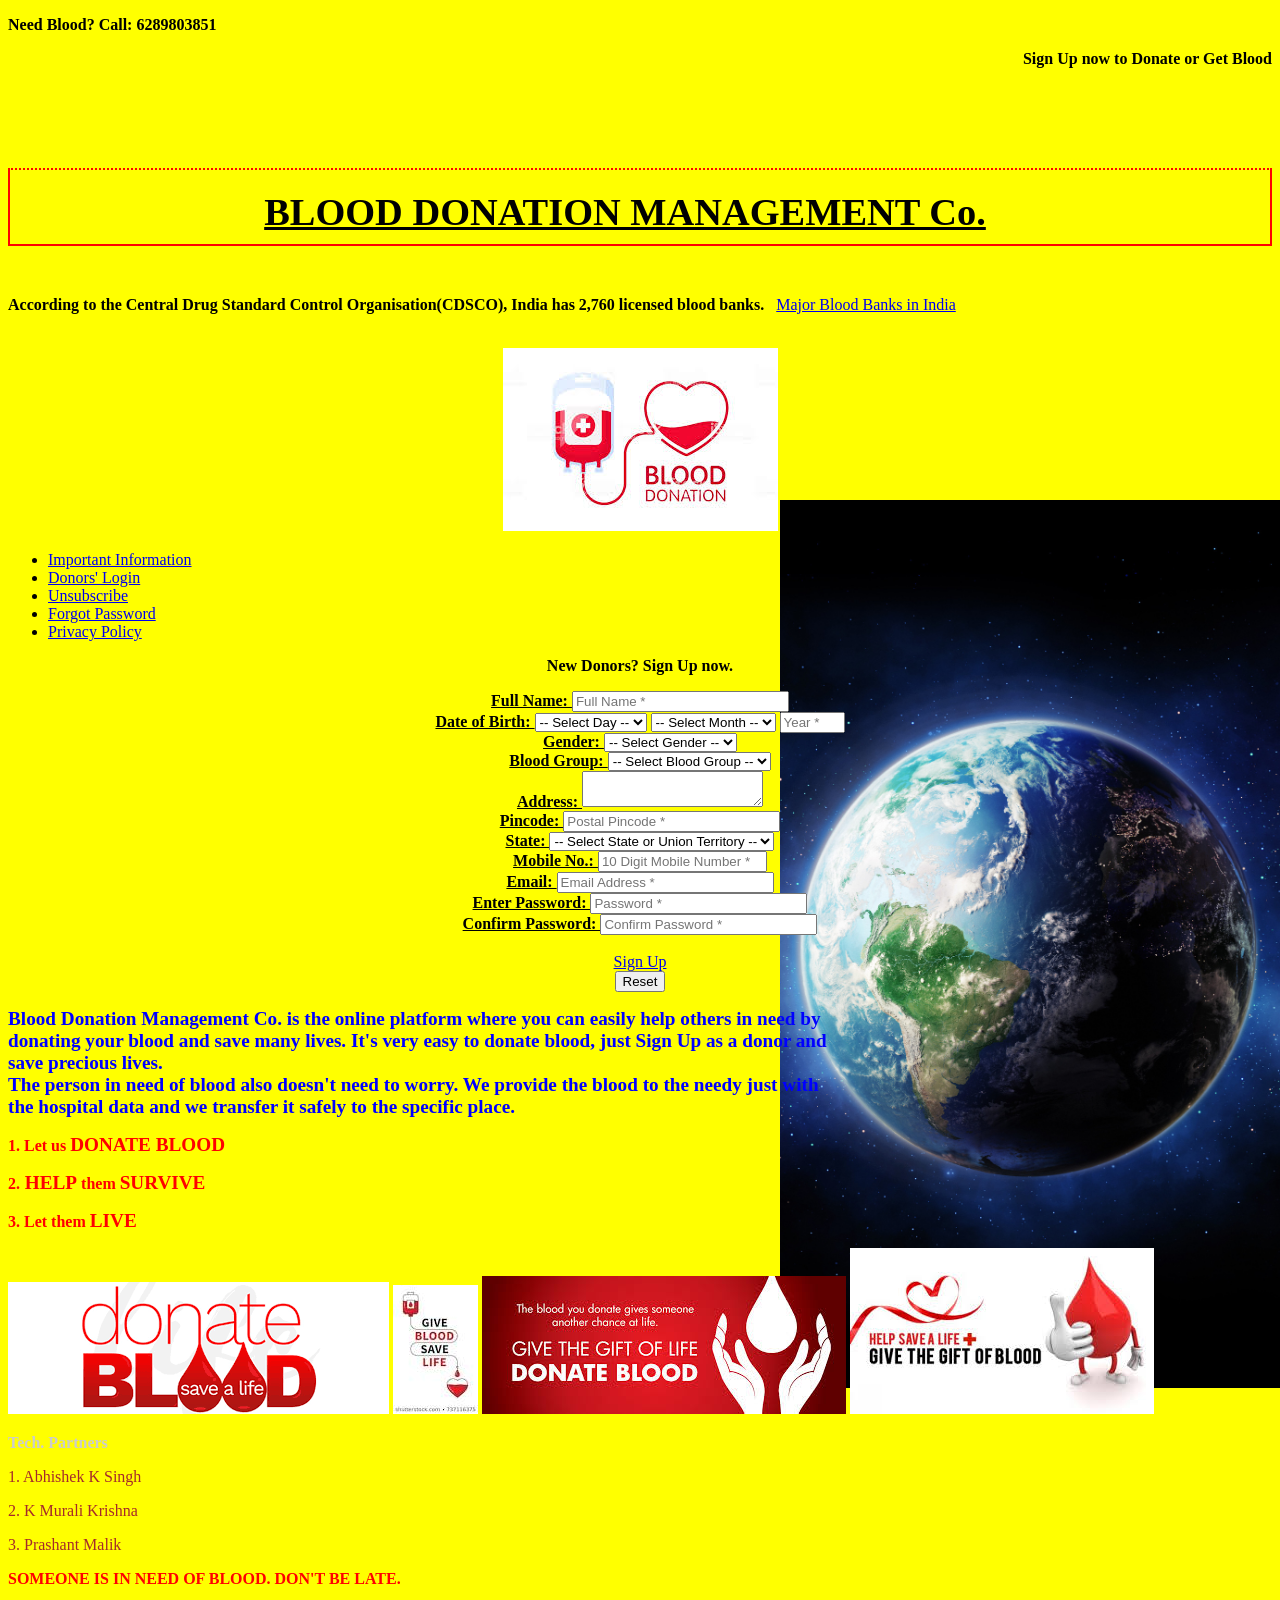
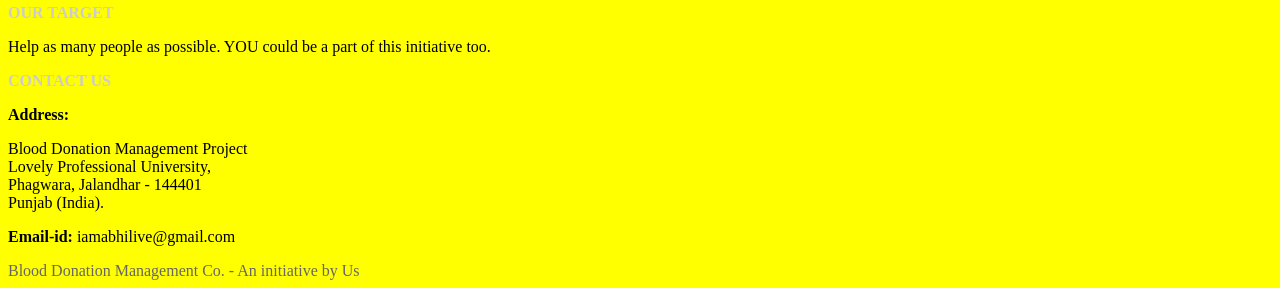
<file: index.html>
<!DOCTYPE html>
<html lang="en">
	<head>
	<meta charset="utf-8">
		<title>Blood Donation Management Co.</title>
		<link href="mystyles.css" rel="stylesheet">
	</head>
<body>
                   <p id="p1"><b> Need Blood? Call: 6289803851
	<p id="p1" align="right">Sign Up now to Donate or Get Blood </b></p>
                  	<h1><big>BLOOD DONATION MANAGEMENT Co.</big></h1>
<p><b>According to the Central Drug Standard Control Organisation(CDSCO), India has 2,760 licensed blood banks. </b> &nbsp  <a href='list.html'>Major Blood Banks in India</a><br><br></p>
                	
                   <div class="image1"> <img src="donate blood.jpg" class="img-responsive"  alt=""/> </div>
                  
             
               	 <div class="row menubg">
                    <div class="col-md-12">
                    <div id='cssmenu'>
                    	        <ul>
                                		<li><a href='info.html'>Important Information</a></li>
                                		<li ><a href='login.html'>Donors' Login</a></li>
                                		<li ><a href='unsubscribe.html'>Unsubscribe</a></li>
                                		<li ><a href='forgot password.html'>Forgot Password</a></li>
                                		<li><a href='privacy policy.html'>Privacy Policy</a></li>
                            	</ul>
                        </div>
                    </div>
                </div>
                
	<div class="row sliderbg">
                    <div class="col-md-9">
                        <div id="carousel-example-generic" class="carousel slide" data-ride="carousel"> 
<!--                            
<!--                             Indicators 
                        	    <ol class="carousel-indicators">
                                		width="854" height="480"
                                                                                   
                                
                            </div>

                             Controls  -->
                        </div>
                    </div>
                    <div class="col-md-3">
                        <div class="row">
                            <div class="col-md-12">
                                <div  class="sliderright">
                                    <p id="p2"><strong>New Donors? Sign Up now.</strong></p>
                                     <form id="form3" name="form3" method="post" action="register.php">
                                        <div class="form-group">
                                            <label><b><u><center>Full Name: </b></u></label>
                                            <input type="text" name="Full_Name" id="Full_Name" placeholder="Full Name *" value="" class="form-control" size="25"/>
                                                                                    </div>
                                       <label><b><u><center>Date of Birth: </b></u></label>
		<select>
		<option value="0">-- Select Day --</option>
                                                                                                                            <option value="1">1</option>
                                                                                                                            <option value="2">2</option>
                                                                                                                            <option value="3">3</option>
                                                                                                                            <option value="4">4</option>
                                                                                                                            <option value="5">5</option>
                                                                                                                            <option value="6">6</option>
                                                                                                                            <option value="7">7</option>
                                                                                                                            <option value="8">8</option>
                                                                                                                            <option value="9">9</option>
                                                                                                                            <option value="10">10</option>
                                                                                                                            <option value="11">11</option>
                                                                                                                            <option value="12">12</option>
                                                                                                                            <option value="13">13</option>
                                                                                                                            <option value="14">14</option>
                                                                                                                            <option value="15">15</option>
                                                                                                                            <option value="16">16</option>
                                                                                                                            <option value="17">17</option>
                                                                                                                            <option value="18">18</option>
                                                                                                                            <option value="19">19</option>
                                                                                                                            <option value="20">20</option>
                                                                                                                            <option value="21">21</option>
                                                                                                                            <option value="22">22</option>
                                                                                                                            <option value="23">23</option>
                                                                                                                            <option value="24">24</option>
                                                                                                                            <option value="25">25</option>
                                                                                                                            <option value="26">26</option>
                                                                                                                            <option value="27">27</option>
                                                                                                                            <option value="28">28</option>
                                                                                                                            <option value="29">29</option>
                                                                                                                            <option value="30">30</option>
                                                                                                                            <option value="31">31</option>
                                                                                                               </select>
		<select>
		<option value="0">-- Select Month --</option>
                                                                                                                            <option value="January">January</option>
                                                                                                                            <option value="February">February</option>
                                                                                                                            <option value="March">March</option>
                                                                                                                            <option value="April">April</option>
                                                                                                                            <option value="May">May</option>
                                                                                                                            <option value="June">June</option>
                                                                                                                            <option value="July">July</option>
                                                                                                                            <option value="August">August</option>
                                                                                                                            <option value="September">September</option>
                                                                                                                            <option value="October">October</option>
                                                                                                                            <option value="November">November</option>
                                                                                                                            <option value="December">December</option>
                                                                                                               </select>
		<input type="text" name="Year" value="" size="6" class="form-control" id="Year" placeholder="Year *" onkeypress="return isNumberKey(event)" maxlength="4">
<br>		
		<div class="form-group">
<label><b><u><center>Gender: </b></u></label>
                                            <select name="Gender" id="Gender" class="form-control">
                                                <option value="0">-- Select Gender --</option>
                                                                                                                            <option value="Male">Male</option>
                                                                                                                            <option value="Female">Female</option>
                                                                                                                            <option value="Others">Others</option>
                                                                                                               </select>
                                            
                                                                                   </div>
                                        <div class="form-group">
<label><b><u><center>Blood Group: </b></u></label>
                                            <select name="Blood_Group" id="Blood_Group" class="form-control" >
                                                <option value="0">-- Select Blood Group --</option>
                                                                                                                            <option value="A +ve" >A +ve</option>
                                                                                                                            <option value="A -ve" >A -ve</option>
                                                                                                                            <option value="B +ve" >B +ve</option>
                                                                                                                            <option value="B -ve" >B -ve</option>
                                                                                                                            <option value="AB +ve" >AB +ve</option>
                                                                                                                            <option value="AB -ve" >AB -ve</option>
                                                                                                                            <option value="O +ve" >O +ve</option>
                                                                                                                            <option value="O -ve" >O -ve</option>
                                                                                                               </select>
                                            
                                                                                   </div>
<label><b><u>Address: </b></u></label>
<textarea></textarea><br>
                                        
                                        <div class="form-group">           
<label><b><u><center>Pincode: </b></u></label>                                 
                                         <input type="text" name="Pincode" value="" size="25" class="form-control" id="Pincode" placeholder="Postal Pincode *" onkeypress="return isNumberKey(event)" maxlength="6"/>
                                                                                    
                                        </div>
                                        <div class="form-group">
<label><b><u><center>State: </b></u></label>
                                        <select name="State" id="State" class="form-control" >
                                         <option value="0">-- Select State or Union Territory --</option>
                                                                                                                            <option value="Andaman and Nicobar Islands" >Andaman and Nicobar Islands</option>
                                                                                                                            <option value="Andhra Pradesh" >Andhra Pradesh</option>
                                                                                                                            <option value="Arunachal Pradesh" >Arunachal Pradesh</option>
                                                                                                                            <option value="Assam" >Assam</option>
                                                                                                                            <option value="Bihar" >Bihar</option>
                                                                                                                            <option value="Chandigarh" >Chandigarh</option>
                                                                                                                            <option value="Chhattisgarh" >Chhattisgarh</option>
                                                                                                                            <option value="Dadra and Nagar Haveli" >Dadra and Nagar Haveli</option>
                                                                                                                            <option value="Daman and Diu" >Daman and Diu</option>
                                                                                                                            <option value="Delhi" >Delhi</option>
                                                                                                                            <option value="Goa" >Goa</option>
                                                                                                                            <option value="Gujarat" >Gujarat</option>
                                                                                                                            <option value="Haryana" >Haryana</option>
                                                                                                                             <option value="Himachal Pradesh" >Himachal Pradesh</option>
                                                                                                                            <option value="Jammu and Kashmir" >Jammu and Kashmir</option>
                                                                                                                            <option value="Jharkhand" >Jharkhand</option>
                                                                                                                            <option value="Karnataka" >Karnataka</option>
                                                                                                                            <option value="Kerala" >Kerala</option>
                                                                                                                            <option value="Ladakh" >Ladakh</option>
                                                                                                                            <option value="Lakshadweep" >Lakshadweep</option>
                                                                                                                            <option value="Madhya Pradesh" >Madhya Pradesh</option>
                                                                                                                            <option value="Maharashtra" >Maharashtra</option>
                                                                                                                            <option value="Manipur" >Manipur</option>
                                                                                                                            <option value="Meghalaya" >Meghalaya</option>
                                                                                                                            <option value="Mizoram" >Mizoram</option>
                                                                                                                            <option value="Nagaland" >Nagaland</option>
                                                                                                                            <option value="Orissa" >Orissa</option>
                                                                                                                            <option value="Puducherry" >Puducherry</option>
                                                                                                                            <option value="Punjab" >Punjab</option>
                                                                                                                            <option value="Rajasthan" >Rajasthan</option>
                                                                                                                            <option value="Sikkim" >Sikkim</option>
                                                                                                                             <option value="Tamil Nadu" >Tamil Nadu</option>
                                                                                                                            <option value="Telangana" >Telangana</option>
                                                                                                                            <option value="Tripura" >Tripura</option>
                                                                                                                            <option value="Uttar Pradesh" >Uttar Pradesh</option>
                                                                                                                            <option value="Uttarakhand" >Uttarakhand</option>
                                                                                                                            <option value="West Bengal" >West Bengal</option>
                                                                                                                            
                                                                                                                   </select>
                                            
                                                                                   </div>
                                        <div class="form-group">    
<label><b><u><center>Mobile No.: </b></u></label>
                                            <input type="hidden" name="ext" id="ext" value="+91" readonly="readonly" size="3" />
                                            <input type="text" name="Mobile_Number" id="Mobile_Number" value="" size="19" class="form-control"  placeholder="10 Digit Mobile Number *"  size="13" maxlength="10" onkeypress="return isNumberKey(event)" />
                                                                                    </div>
                                        <div class="form-group">
<label><b><u><center>Email: </b></u></label>
                                            <input type="text" name="Email"  value="" size="25" class="form-control" id="Email" placeholder="Email Address *"/></td>
                                                                                </div>
                                        <div class="form-group">     
<label><b><u><center>Enter Password: </b></u></label>                                      
                                            <input type="password" name="pwd" id="pwd" value="" size="25" class="form-control"  placeholder="Password *"/></td>
                                                                                 </div>
                                        <div class="form-group">
                                          <label><b><u><center>Confirm Password: </b></u></label>
                                            <input type="password" name="cpwd" id="cpwd" value="" size="25" class="form-control" id="exampleInputEmail1" placeholder="Confirm Password *"/>
                                                                                               </div>
                                        <center><br>
			
<!--                                        <button type="submit">Sign Up</button>   -->   
<div id="button"><a href="registered.html">Sign Up</a></div><!--                                        
<button type="submit">Reset</button>   --> 
<input type="reset" value="Reset"/>
		
		</center>
                                    </form>
                                </div>
                            </div>


                        </div>
                    </div>
                    <div class="clearfix"></div>
                    <div class="col-md-12" style=" margin-top:10px">
                    </div>


                </div>
<div class="info" >
                        <p><b><big>Blood Donation Management Co. is the online platform where you can easily help others in need by<br> 
donating your blood and save many lives. It's very easy to donate blood, just Sign Up as a donor and<br> 
save precious lives. <br>
                               The person in need of blood also doesn't need to worry. We provide the blood to the needy just with<br>
 the hospital data and we transfer it safely to the specific place.
                       </b></big> </p>
                    </div>
                    <div class="points"><b>	
                               <p>1. Let us <big>DONATE BLOOD</big></p>
                                <p>2.<big> HELP</big> them <big>SURVIVE</big> </p>
                                <p>3. Let them <big>LIVE</big> </p></b>
                         </div>  
  <div class="image2"> <img src="save a life.png" alt="1">
		<img src="give blood save life.jpg" alt="2">
		<img src="give gift of blood.jpg" alt="3">
		<img src="blood.jpg" alt="4">
                                    <div class="carousel-caption">



                                    </div>
                                </div>

                    
                        <p style="font-size:16px; color:#ccc"><strong>Tech. Partners</strong></p>
	     <div class="data">
                       <p>1. Abhishek K Singh</p>
                       <p>2. K Murali Krishna</p>
                       <p>3. Prashant Malik</p>
                      </div>
                    <div class="col-md-3">
                        <p style="font-size:16px; color: red"><strong>SOMEONE IS IN NEED OF BLOOD. DON'T BE LATE.</strong></p>

                      

                    </div>
 <div class="col-md-3">
                        <p style="font-size:16px; color:#ccc"><strong>OUR TARGET</strong></p>
                        <p>Help as many people as possible. YOU could be a part of this initiative too.</p>
<div class="col-md-3">
                        <p style="font-size:16px; color:#ccc"><strong>CONTACT US</strong></p>
                        <p><strong>Address:</strong></p>
                        <p> Blood Donation Management Project <br>
                            Lovely Professional University,<br>
                            Phagwara, Jalandhar - 144401<br>
                            Punjab (India). </p>
                        <p><strong>Email-id:</strong> iamabhilive@gmail.com</p>
                    </div>
                </div>
                <div class="row fbottompbg" style="color:#666">
                    <div class="col-md-6">   Blood Donation Management Co.  - An initiative by Us</div>
                    <div class="col-md-6" align="right"> </div>
                </div>
            </div>
        </div>
</body>
</html>
</file>
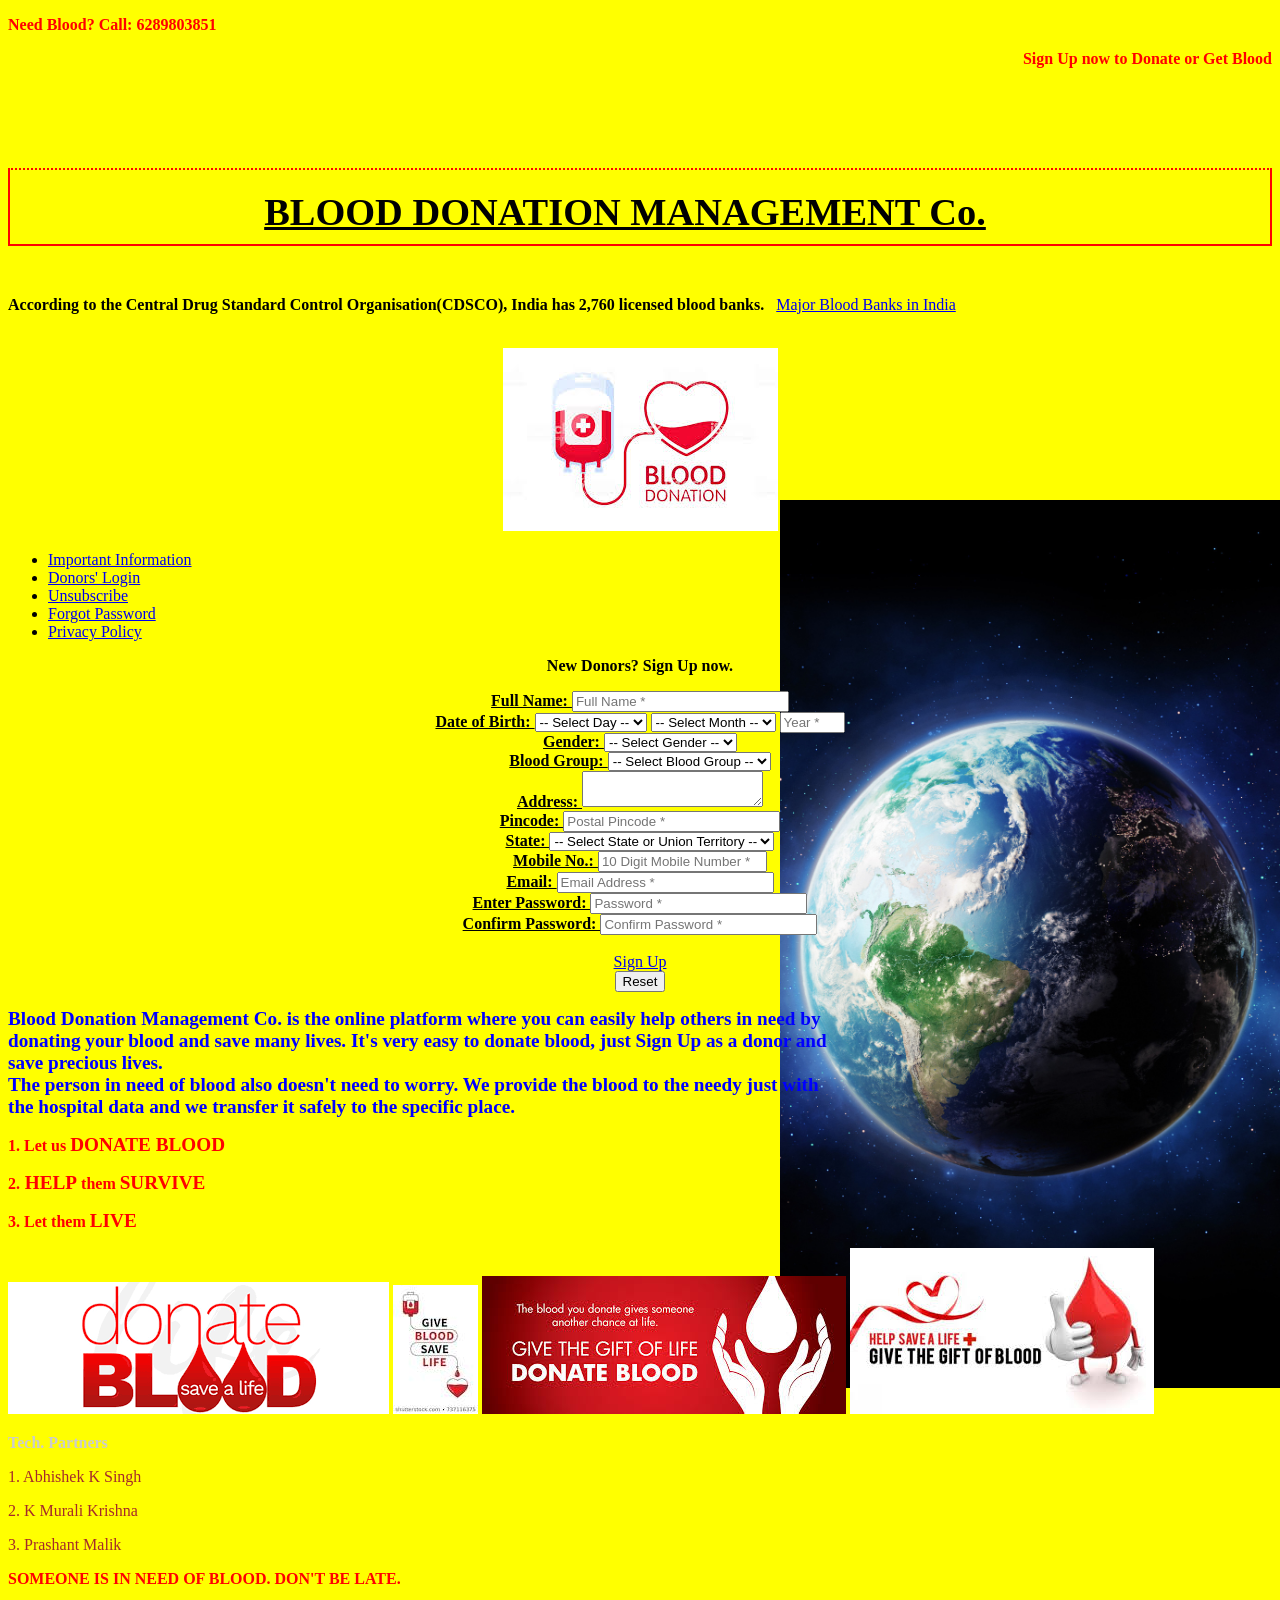
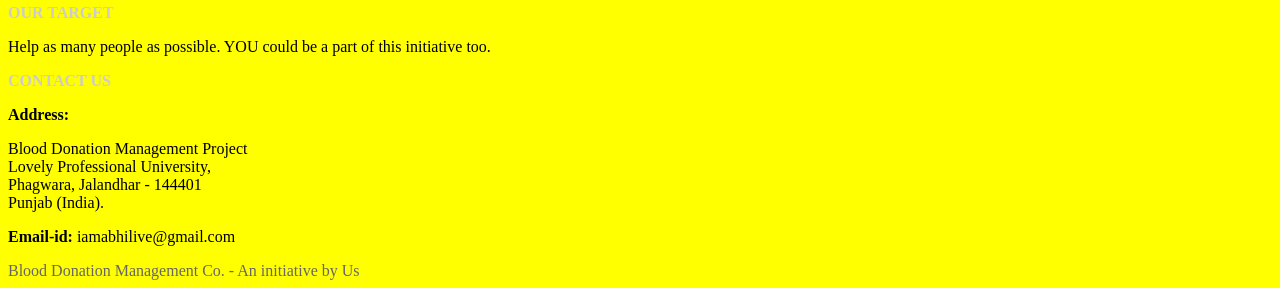
<file: Blood Donation Management Project.html>
<!DOCTYPE html>
<html lang="en">
	<head>
	<meta charset="utf-8">
		<title>Blood Donation Management Co.</title>
		<link href="mystyles.css" rel="stylesheet">
	</head>
<body>
                   <p class="p1"><b> Need Blood? Call: 6289803851
	<p class="p1" align="right">Sign Up now to Donate or Get Blood </b></p>
                  	<h1><big>BLOOD DONATION MANAGEMENT Co.</big></h1>
<p><b>According to the Central Drug Standard Control Organisation(CDSCO), India has 2,760 licensed blood banks. </b> &nbsp  <a href='list.html'>Major Blood Banks in India</a><br><br></p>
                	
                   <div class="image1"> <img src="donate blood.jpg" class="img-responsive"  alt=""/> </div>
                  
             
               	 <div class="row menubg">
                    <div class="col-md-12">
                    <div id='cssmenu'>
                    	        <ul>
                                		<li><a href='info.html'>Important Information</a></li>
                                		<li ><a href='login.html'>Donors' Login</a></li>
                                		<li ><a href='unsubscribe.html'>Unsubscribe</a></li>
                                		<li ><a href='forgot password.html'>Forgot Password</a></li>
                                		<li><a href='privacy policy.html'>Privacy Policy</a></li>
                            	</ul>
                        </div>
                    </div>
                </div>
                
	<div class="row sliderbg">
                    <div class="col-md-9">
                        <div id="carousel-example-generic" class="carousel slide" data-ride="carousel"> 
<!--                            
<!--                             Indicators 
                        	    <ol class="carousel-indicators">
                                		width="854" height="480"
                                                                                   
                                
                            </div>

                             Controls  -->
                        </div>
                    </div>
                    <div class="col-md-3">
                        <div class="row">
                            <div class="col-md-12">
                                <div  class="sliderright">
                                    <p id="p2"><strong>New Donors? Sign Up now.</strong></p>
                                     <form id="form3" name="form3" method="post" action="register.php">
                                        <div class="form-group">
                                            <label><b><u><center>Full Name: </b></u></label>
                                            <input type="text" name="Full_Name" id="Full_Name" placeholder="Full Name *" value="" class="form-control" size="25"/>
                                                                                    </div>
                                       <label><b><u><center>Date of Birth: </b></u></label>
		<select>
		<option value="0">-- Select Day --</option>
                                                                                                                            <option value="1">1</option>
                                                                                                                            <option value="2">2</option>
                                                                                                                            <option value="3">3</option>
                                                                                                                            <option value="4">4</option>
                                                                                                                            <option value="5">5</option>
                                                                                                                            <option value="6">6</option>
                                                                                                                            <option value="7">7</option>
                                                                                                                            <option value="8">8</option>
                                                                                                                            <option value="9">9</option>
                                                                                                                            <option value="10">10</option>
                                                                                                                            <option value="11">11</option>
                                                                                                                            <option value="12">12</option>
                                                                                                                            <option value="13">13</option>
                                                                                                                            <option value="14">14</option>
                                                                                                                            <option value="15">15</option>
                                                                                                                            <option value="16">16</option>
                                                                                                                            <option value="17">17</option>
                                                                                                                            <option value="18">18</option>
                                                                                                                            <option value="19">19</option>
                                                                                                                            <option value="20">20</option>
                                                                                                                            <option value="21">21</option>
                                                                                                                            <option value="22">22</option>
                                                                                                                            <option value="23">23</option>
                                                                                                                            <option value="24">24</option>
                                                                                                                            <option value="25">25</option>
                                                                                                                            <option value="26">26</option>
                                                                                                                            <option value="27">27</option>
                                                                                                                            <option value="28">28</option>
                                                                                                                            <option value="29">29</option>
                                                                                                                            <option value="30">30</option>
                                                                                                                            <option value="31">31</option>
                                                                                                               </select>
		<select>
		<option value="0">-- Select Month --</option>
                                                                                                                            <option value="January">January</option>
                                                                                                                            <option value="February">February</option>
                                                                                                                            <option value="March">March</option>
                                                                                                                            <option value="April">April</option>
                                                                                                                            <option value="May">May</option>
                                                                                                                            <option value="June">June</option>
                                                                                                                            <option value="July">July</option>
                                                                                                                            <option value="August">August</option>
                                                                                                                            <option value="September">September</option>
                                                                                                                            <option value="October">October</option>
                                                                                                                            <option value="November">November</option>
                                                                                                                            <option value="December">December</option>
                                                                                                               </select>
		<input type="text" name="Year" value="" size="6" class="form-control" id="Year" placeholder="Year *" onkeypress="return isNumberKey(event)" maxlength="4">
<br>		
		<div class="form-group">
<label><b><u><center>Gender: </b></u></label>
                                            <select name="Gender" id="Gender" class="form-control">
                                                <option value="0">-- Select Gender --</option>
                                                                                                                            <option value="Male">Male</option>
                                                                                                                            <option value="Female">Female</option>
                                                                                                                            <option value="Others">Others</option>
                                                                                                               </select>
                                            
                                                                                   </div>
                                        <div class="form-group">
<label><b><u><center>Blood Group: </b></u></label>
                                            <select name="Blood_Group" id="Blood_Group" class="form-control" >
                                                <option value="0">-- Select Blood Group --</option>
                                                                                                                            <option value="A +ve" >A +ve</option>
                                                                                                                            <option value="A -ve" >A -ve</option>
                                                                                                                            <option value="B +ve" >B +ve</option>
                                                                                                                            <option value="B -ve" >B -ve</option>
                                                                                                                            <option value="AB +ve" >AB +ve</option>
                                                                                                                            <option value="AB -ve" >AB -ve</option>
                                                                                                                            <option value="O +ve" >O +ve</option>
                                                                                                                            <option value="O -ve" >O -ve</option>
                                                                                                               </select>
                                            
                                                                                   </div>
<label><b><u>Address: </b></u></label>
<textarea></textarea><br>
                                        
                                        <div class="form-group">           
<label><b><u><center>Pincode: </b></u></label>                                 
                                         <input type="text" name="Pincode" value="" size="25" class="form-control" id="Pincode" placeholder="Postal Pincode *" onkeypress="return isNumberKey(event)" maxlength="6"/>
                                                                                    
                                        </div>
                                        <div class="form-group">
<label><b><u><center>State: </b></u></label>
                                        <select name="State" id="State" class="form-control" >
                                         <option value="0">-- Select State or Union Territory --</option>
                                                                                                                            <option value="Andaman and Nicobar Islands" >Andaman and Nicobar Islands</option>
                                                                                                                            <option value="Andhra Pradesh" >Andhra Pradesh</option>
                                                                                                                            <option value="Arunachal Pradesh" >Arunachal Pradesh</option>
                                                                                                                            <option value="Assam" >Assam</option>
                                                                                                                            <option value="Bihar" >Bihar</option>
                                                                                                                            <option value="Chandigarh" >Chandigarh</option>
                                                                                                                            <option value="Chhattisgarh" >Chhattisgarh</option>
                                                                                                                            <option value="Dadra and Nagar Haveli" >Dadra and Nagar Haveli</option>
                                                                                                                            <option value="Daman and Diu" >Daman and Diu</option>
                                                                                                                            <option value="Delhi" >Delhi</option>
                                                                                                                            <option value="Goa" >Goa</option>
                                                                                                                            <option value="Gujarat" >Gujarat</option>
                                                                                                                            <option value="Haryana" >Haryana</option>
                                                                                                                             <option value="Himachal Pradesh" >Himachal Pradesh</option>
                                                                                                                            <option value="Jammu and Kashmir" >Jammu and Kashmir</option>
                                                                                                                            <option value="Jharkhand" >Jharkhand</option>
                                                                                                                            <option value="Karnataka" >Karnataka</option>
                                                                                                                            <option value="Kerala" >Kerala</option>
                                                                                                                            <option value="Ladakh" >Ladakh</option>
                                                                                                                            <option value="Lakshadweep" >Lakshadweep</option>
                                                                                                                            <option value="Madhya Pradesh" >Madhya Pradesh</option>
                                                                                                                            <option value="Maharashtra" >Maharashtra</option>
                                                                                                                            <option value="Manipur" >Manipur</option>
                                                                                                                            <option value="Meghalaya" >Meghalaya</option>
                                                                                                                            <option value="Mizoram" >Mizoram</option>
                                                                                                                            <option value="Nagaland" >Nagaland</option>
                                                                                                                            <option value="Orissa" >Orissa</option>
                                                                                                                            <option value="Puducherry" >Puducherry</option>
                                                                                                                            <option value="Punjab" >Punjab</option>
                                                                                                                            <option value="Rajasthan" >Rajasthan</option>
                                                                                                                            <option value="Sikkim" >Sikkim</option>
                                                                                                                             <option value="Tamil Nadu" >Tamil Nadu</option>
                                                                                                                            <option value="Telangana" >Telangana</option>
                                                                                                                            <option value="Tripura" >Tripura</option>
                                                                                                                            <option value="Uttar Pradesh" >Uttar Pradesh</option>
                                                                                                                            <option value="Uttarakhand" >Uttarakhand</option>
                                                                                                                            <option value="West Bengal" >West Bengal</option>
                                                                                                                            
                                                                                                                   </select>
                                            
                                                                                   </div>
                                        <div class="form-group">    
<label><b><u><center>Mobile No.: </b></u></label>
                                            <input type="hidden" name="ext" id="ext" value="+91" readonly="readonly" size="3" />
                                            <input type="text" name="Mobile_Number" id="Mobile_Number" value="" size="19" class="form-control"  placeholder="10 Digit Mobile Number *"  size="13" maxlength="10" onkeypress="return isNumberKey(event)" />
                                                                                    </div>
                                        <div class="form-group">
<label><b><u><center>Email: </b></u></label>
                                            <input type="text" name="Email"  value="" size="25" class="form-control" id="Email" placeholder="Email Address *"/></td>
                                                                                </div>
                                        <div class="form-group">     
<label><b><u><center>Enter Password: </b></u></label>                                      
                                            <input type="password" name="pwd" id="pwd" value="" size="25" class="form-control"  placeholder="Password *"/></td>
                                                                                 </div>
                                        <div class="form-group">
                                          <label><b><u><center>Confirm Password: </b></u></label>
                                            <input type="password" name="cpwd" id="cpwd" value="" size="25" class="form-control" id="exampleInputEmail1" placeholder="Confirm Password *"/>
                                                                                               </div>
                                        <center><br>
			
<!--                                        <button type="submit">Sign Up</button>   -->   
<div id="button"><a href="registered.html">Sign Up</a></div><!--                                        
<button type="submit">Reset</button>   --> 
<input type="reset" value="Reset"/>
		
		</center>
                                    </form>
                                </div>
                            </div>


                        </div>
                    </div>
                    <div class="clearfix"></div>
                    <div class="col-md-12" id = "divi">
                    </div>


                </div>
<div class="info" >
                        <p><b><big>Blood Donation Management Co. is the online platform where you can easily help others in need by<br> 
donating your blood and save many lives. It's very easy to donate blood, just Sign Up as a donor and<br> 
save precious lives. <br>
                               The person in need of blood also doesn't need to worry. We provide the blood to the needy just with<br>
 the hospital data and we transfer it safely to the specific place.
                       </b></big> </p>
                    </div>
                    <div class="points"><b>	
                               <p>1. Let us <big>DONATE BLOOD</big></p>
                                <p>2.<big> HELP</big> them <big>SURVIVE</big> </p>
                                <p>3. Let them <big>LIVE</big> </p></b>
                         </div>  
  <div class="image2"> <img src="save a life.png" alt="1">
		<img src="give blood save life.jpg" alt="2">
		<img src="give gift of blood.jpg" alt="3">
		<img src="blood.jpg" alt="4">
                                    <div class="carousel-caption">



                                    </div>
                                </div>

                    
                        <p class = "addinfo"><strong>Tech. Partners</strong></p>
	     <div class="data">
                       <p>1. Abhishek K Singh</p>
                       <p>2. K Murali Krishna</p>
                       <p>3. Prashant Malik</p>
                      </div>
                    <div class="col-md-3">
                        <p class = "addinfo" id = "addinfo"><strong>SOMEONE IS IN NEED OF BLOOD. DON'T BE LATE.</strong></p>

                      

                    </div>
 <div class="col-md-3">
                        <p class = "addinfo"><strong>OUR TARGET</strong></p>
                        <p>Help as many people as possible. YOU could be a part of this initiative too.</p>
<div class="col-md-3">
                        <p class = "addinfo"><strong>CONTACT US</strong></p>
                        <p><strong>Address:</strong></p>
                        <p> Blood Donation Management Project <br>
                            Lovely Professional University,<br>
                            Phagwara, Jalandhar - 144401<br>
                            Punjab (India). </p>
                        <p><strong>Email-id:</strong> iamabhilive@gmail.com</p>
                    </div>
                </div>
                <div class="row fbottompbg" style="color:#666">
                    <div class="col-md-6">   Blood Donation Management Co.  - An initiative by Us</div>
                    <div class="col-md-6" align="right"> </div>
                </div>
            </div>
        </div>
</body>
</html>
</file>
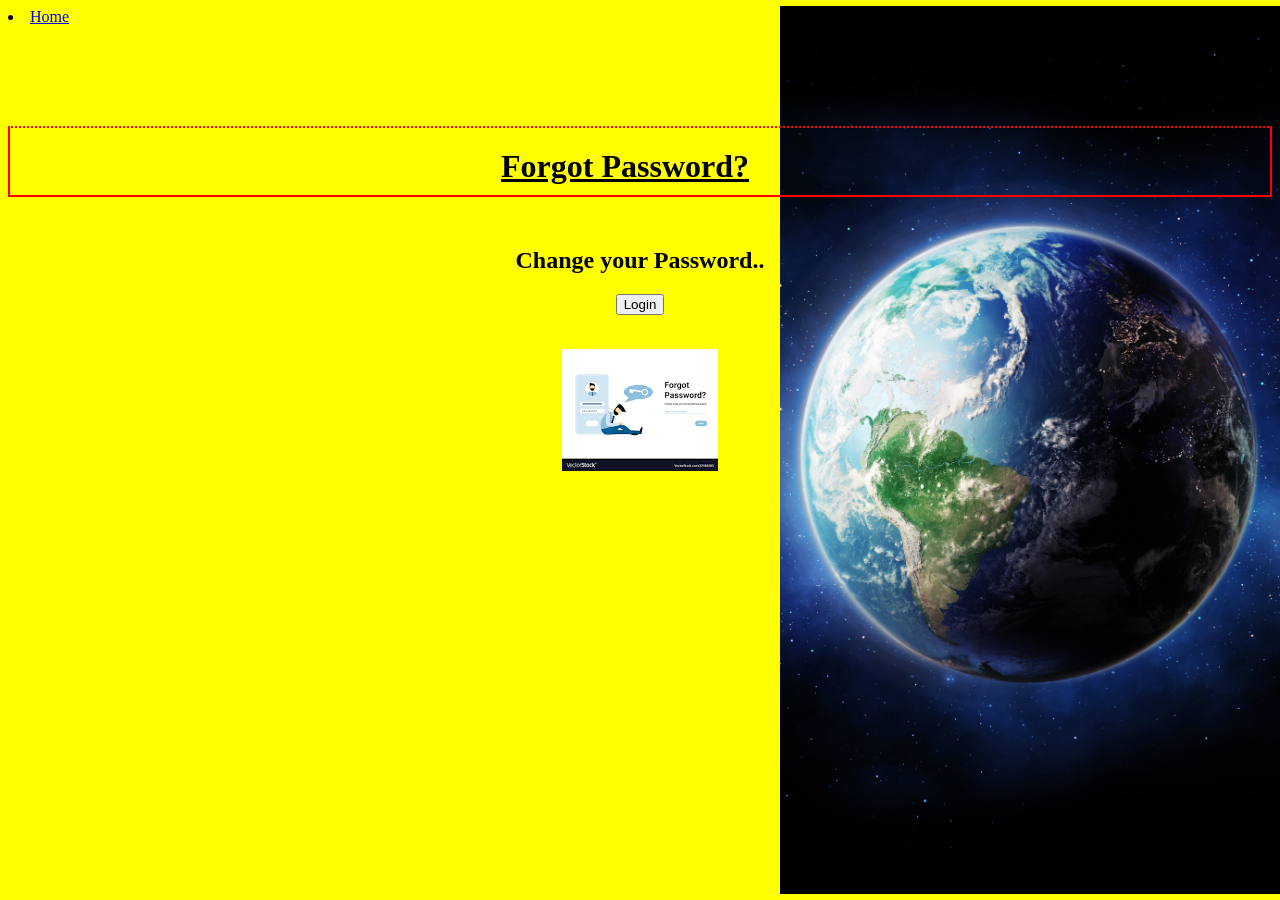
<file: forgot password.html>
<html>
<head>
<title>Blood Donation Management Co.</title>
<link href="mystyles.css" rel="stylesheet">
</head>
<body>
<form action="Blood Donation Management Project.html" method="get">
<li  class="active" ><a  href='Blood Donation Management Project.html'>Home</a></li>
<p id="p5"><h1><center>Forgot Password?</h1>
<h2><center>Change your Password..</h2>
 
                                             <center> <input type="submit" name="Register" value="Login"/ >
</p>
<br>
<img src="forgot password.png">
</center>
</form>
</body>
</html>
</file>
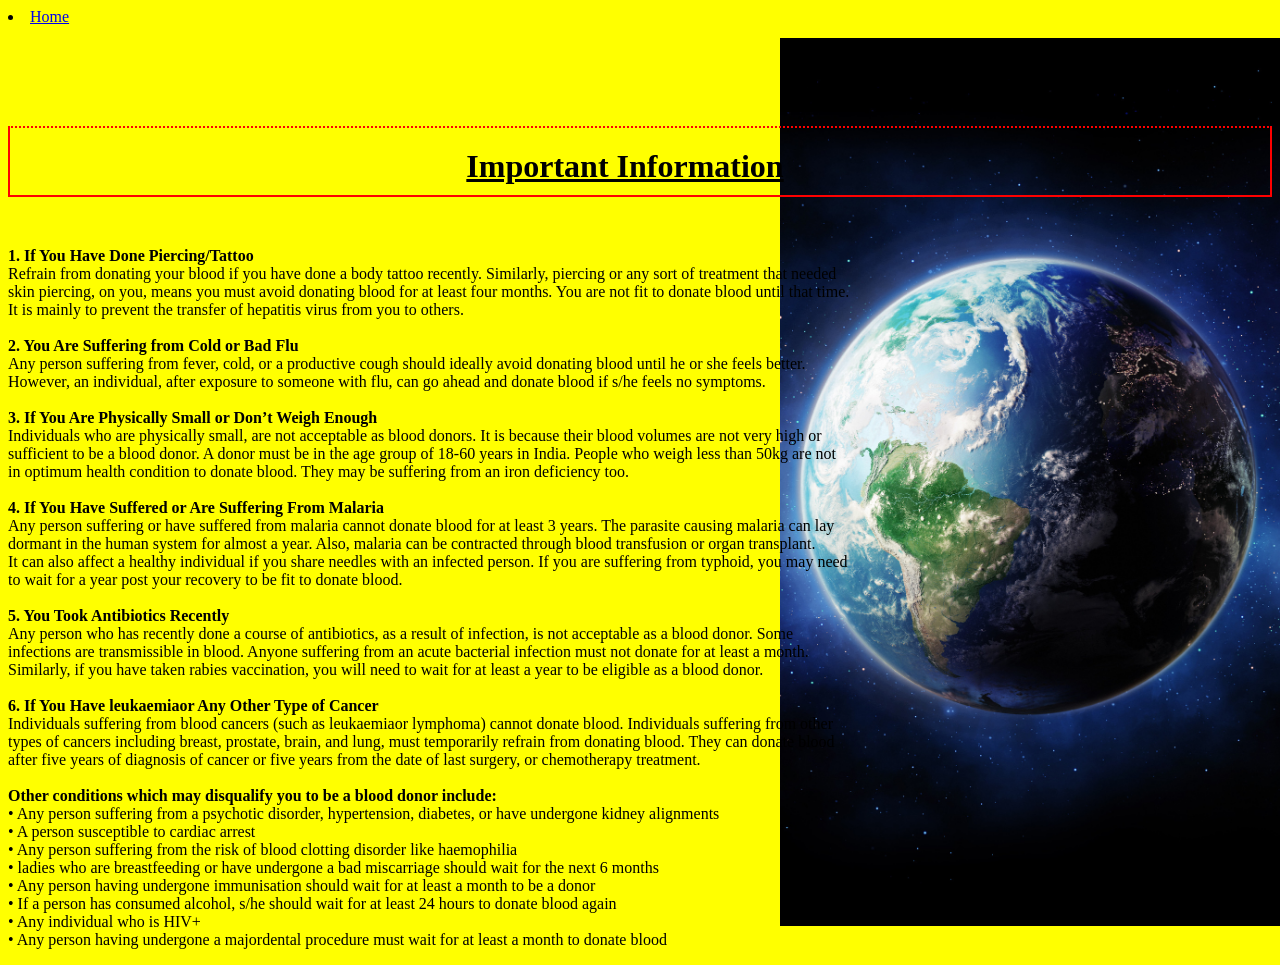
<file: info.html>
<html>
<head>
<title>Blood Donation Management Co.</title>
<link href="mystyles.css" rel="stylesheet">
</head>
<body>
<form action="Blood Donation Management Project.html" method="get">
<li  class="active" ><a  href='Blood Donation Management Project.html'>Home</a></li>
<p id="p5"><h1><center>Important Information</h1>

<b>1. If You Have Done Piercing/Tattoo</b><br>
 
Refrain from donating your blood if you have done a body tattoo recently. Similarly, piercing or any sort of treatment that needed<br> skin piercing, on you, means you must avoid donating blood for at least four months. 
 
You are not fit to donate blood until that time.<br> It is mainly to prevent the transfer of hepatitis virus from you to others. <br><br>
 
<b>2. You Are Suffering from Cold or Bad Flu</b><br>
 
Any person suffering from fever, cold, or a productive cough should ideally avoid donating blood until he or she feels better.<br>However, an individual, after exposure to someone with flu, can go ahead and donate blood if s/he feels no symptoms. <br><br>
 
<b>3. If You Are Physically Small or Don’t Weigh Enough</b><br>
 
Individuals who are physically small, are not acceptable as blood donors. It is because their blood volumes are not very high or<br> sufficient to be a blood donor. 
 
A donor must be in the age group of 18-60 years in India. People who weigh less than 50kg are not<br> in optimum health condition to donate blood. They may be suffering from an iron deficiency too. <br><br>
 
<b>4. If You Have Suffered or Are Suffering From Malaria</b><br>
 
Any person suffering or have suffered from malaria cannot donate blood for at least 3 years. The parasite causing malaria can lay<br> dormant in the human system for almost a year. Also, malaria can be contracted through blood transfusion or organ transplant. 
 
<br>It can also affect a healthy individual if you share needles with an infected person. If you are suffering from typhoid, you may need<br> to wait for a year post your recovery to be fit to donate blood. <br><br>
 
<b>5. You Took Antibiotics Recently</b><br>
 
Any person who has recently done a course of antibiotics, as a result of infection, is not acceptable as a blood donor. Some<br> infections are transmissible in blood. 
 
Anyone suffering from an acute bacterial infection must not donate for at least a month.<br> Similarly, if you have taken rabies vaccination, you will need to wait for at least a year to be eligible as a blood donor. <br><br>
 
<b>6. If You Have leukaemiaor Any Other Type of Cancer</b><br>
 
Individuals suffering from blood cancers (such as leukaemiaor lymphoma) cannot donate blood. Individuals suffering from other<br> types of cancers including breast, prostate, brain, and lung, must temporarily refrain from donating blood. 
 
They can donate blood<br> after five years of diagnosis of cancer or five years from the date of last surgery, or chemotherapy treatment.<br><br>

<b>Other conditions which may disqualify you to be a blood donor include:</b><br>
 
• Any person suffering from a psychotic disorder, hypertension, diabetes, or have undergone kidney alignments <br>
• A person susceptible to cardiac arrest<br>
• Any person suffering from the risk of blood clotting disorder like haemophilia<br>
• ladies who are breastfeeding or have undergone a bad miscarriage should wait for the next 6 months<br>
• Any person having undergone immunisation should wait for at least a month to be a donor <br>
• If a person has consumed alcohol, s/he should wait for at least 24 hours to donate blood again<br>
• Any individual who is HIV+<br>
• Any person having undergone a majordental procedure must wait for at least a month to donate blood<br>
</p>
</center>
</form>
</body>
</html>
</file>
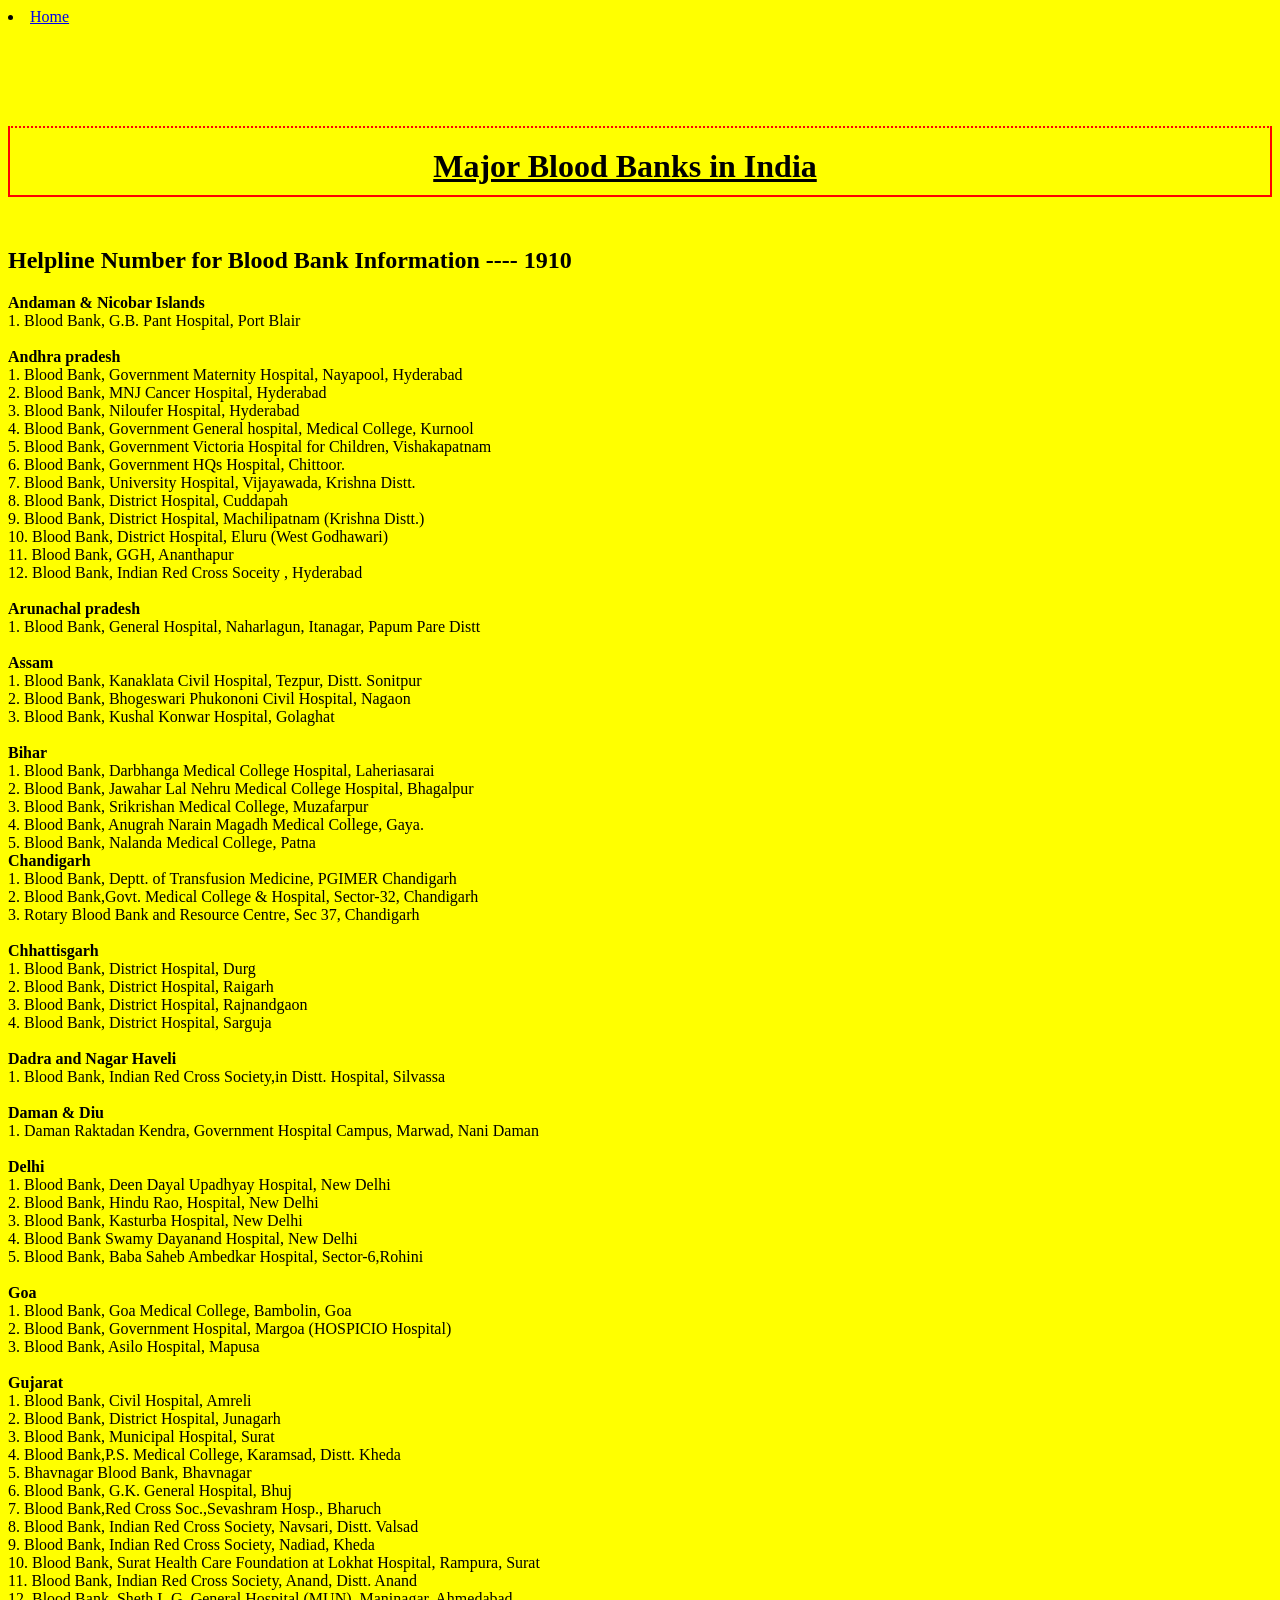
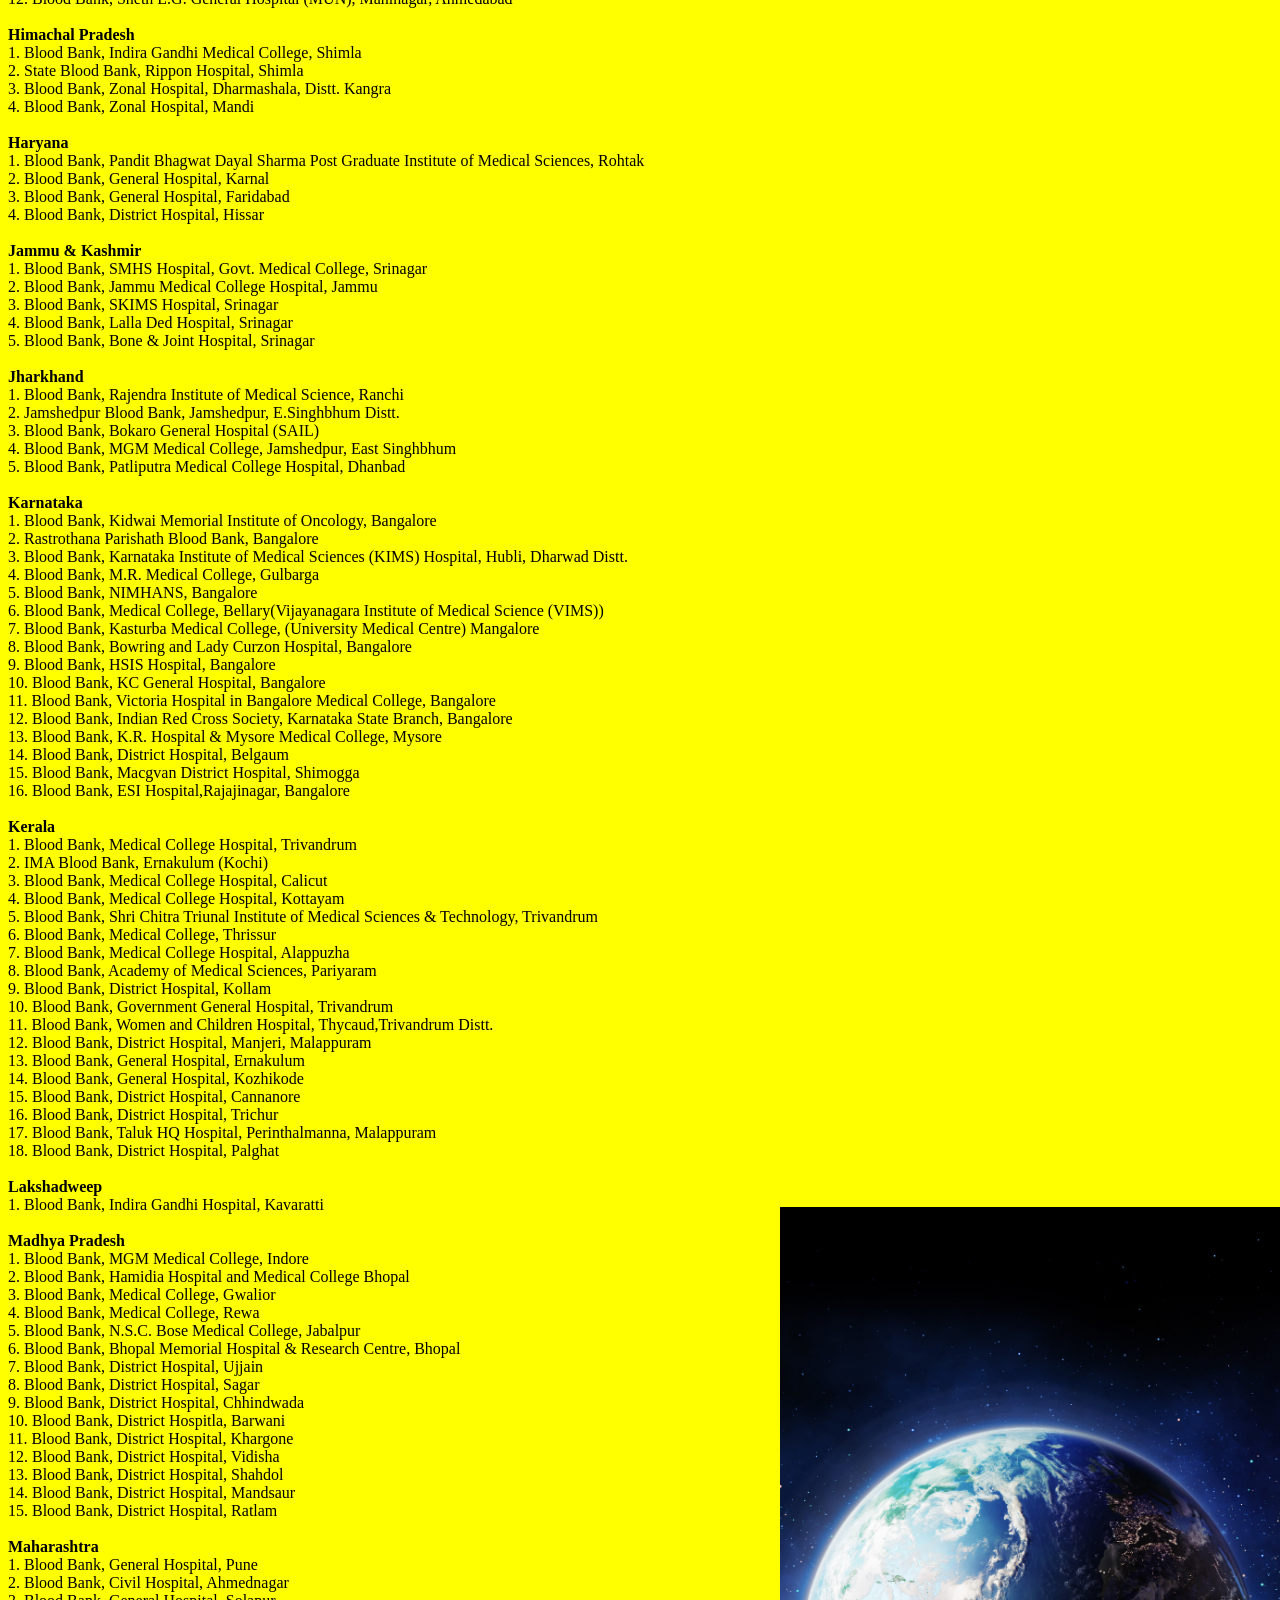
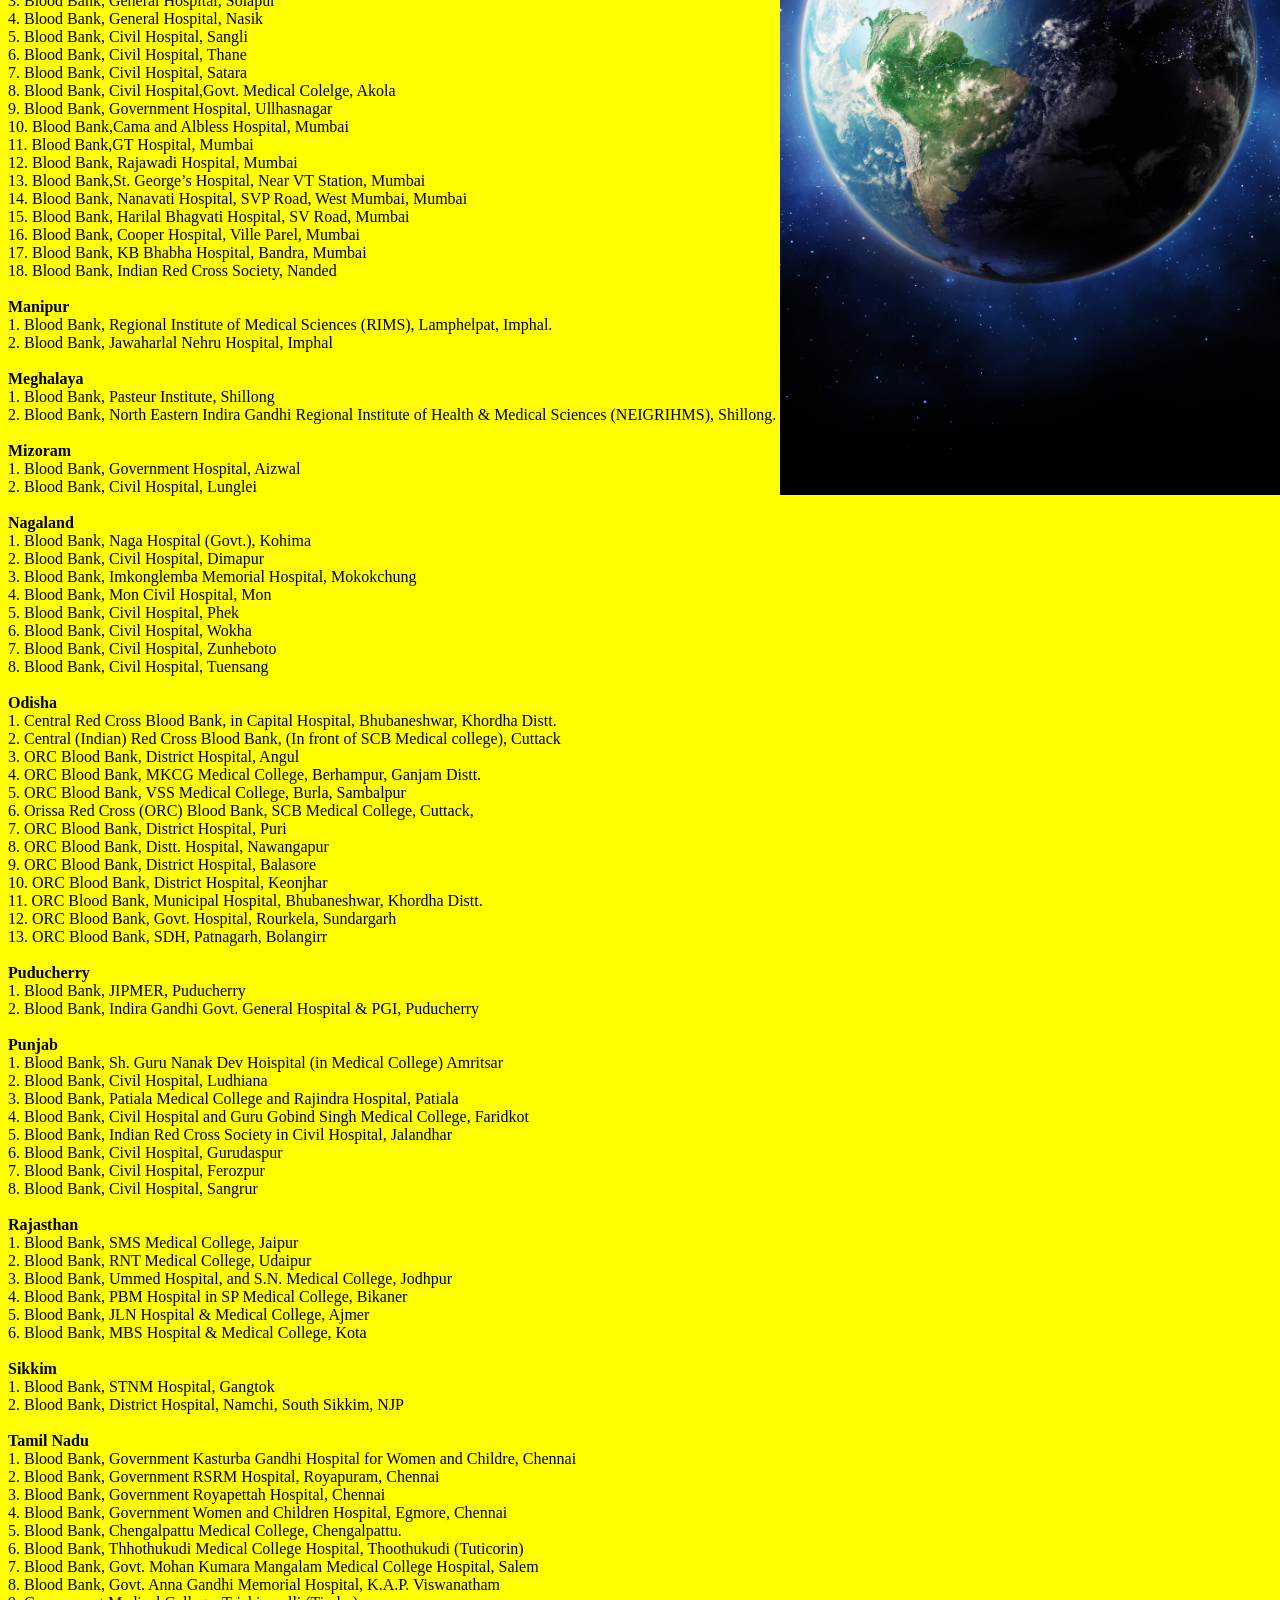
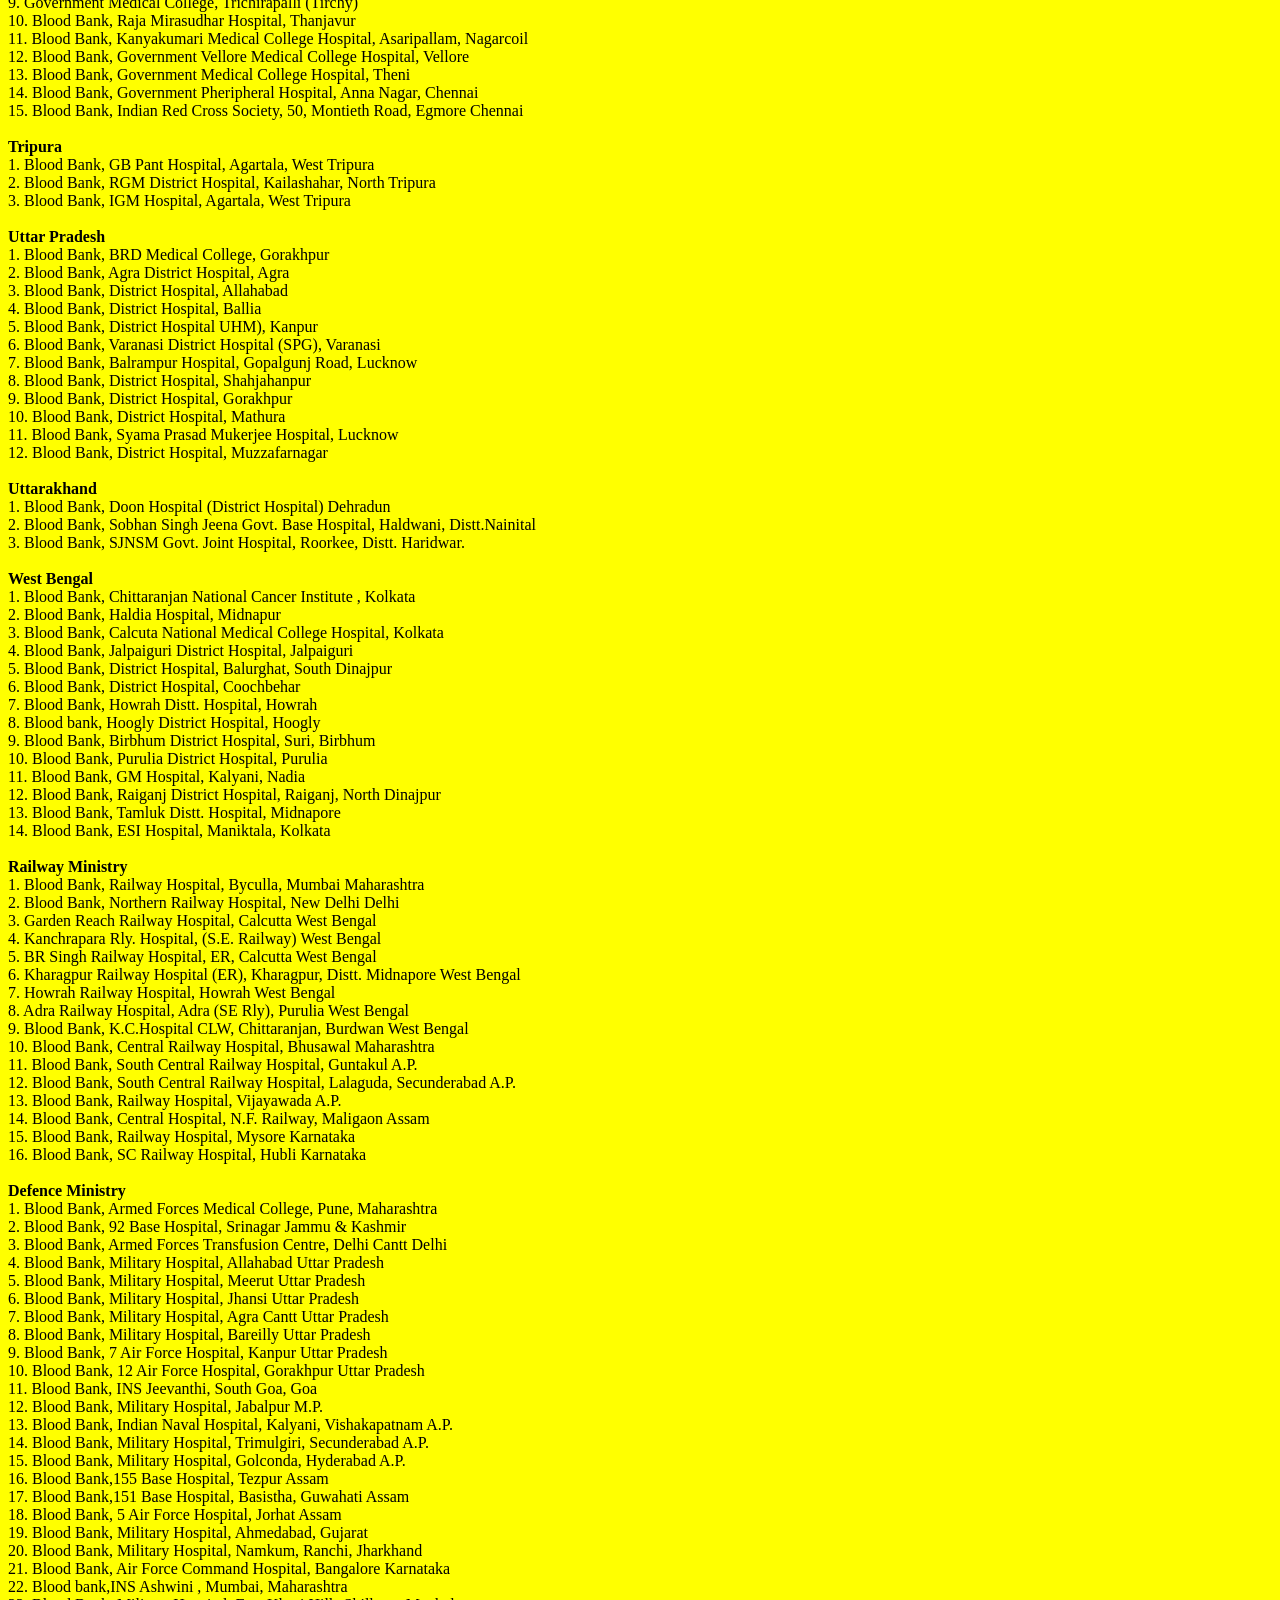
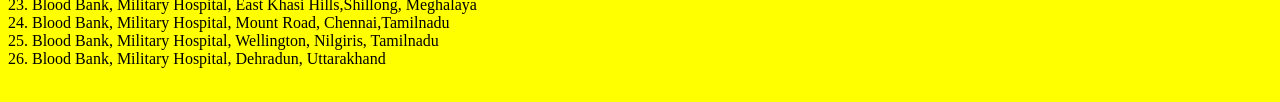
<file: list.html>
<html>
<head>
<title>Blood Donation Management Co.</title>
<link href="mystyles.css" rel="stylesheet">
</head>
<body>
<form action="Blood Donation Management Project.html" method="get">
<li  class="active" ><a  href='Blood Donation Management Project.html'>Home</a></li>
<p id="p5"><h1><center>Major Blood Banks in India</h1>
<h2><b>Helpline Number for Blood Bank Information ----  1910</b></h2>
<b>Andaman & Nicobar Islands</b><br>
1. Blood Bank, G.B. Pant Hospital, Port Blair<br><br>
<b>Andhra pradesh</b><br>
1. Blood Bank, Government Maternity Hospital, Nayapool, Hyderabad<br>
2. Blood Bank, MNJ Cancer Hospital, Hyderabad<br>
3. Blood Bank, Niloufer Hospital, Hyderabad<br>
4. Blood Bank, Government General hospital, Medical College, Kurnool<br>
5. Blood Bank, Government Victoria Hospital for Children, Vishakapatnam<br>
6. Blood Bank, Government HQs Hospital, Chittoor.<br>
7. Blood Bank, University Hospital, Vijayawada, Krishna Distt.<br>
8. Blood Bank, District Hospital, Cuddapah<br>
9. Blood Bank, District Hospital, Machilipatnam (Krishna Distt.)<br>
10. Blood Bank, District Hospital, Eluru (West Godhawari)<br>
11. Blood Bank, GGH, Ananthapur<br>
12. Blood Bank, Indian Red Cross Soceity , Hyderabad<br><br>
<b>Arunachal pradesh</b><br>
1. Blood Bank, General Hospital, Naharlagun, Itanagar, Papum Pare Distt<br><br>
<b>Assam</b><br>
1. Blood Bank, Kanaklata Civil Hospital, Tezpur, Distt. Sonitpur<br>
2. Blood Bank, Bhogeswari Phukononi Civil Hospital, Nagaon<br>
3. Blood Bank, Kushal Konwar Hospital, Golaghat<br><br>
<b>Bihar</b><br>
1. Blood Bank, Darbhanga Medical College Hospital, Laheriasarai<br>
2. Blood Bank, Jawahar Lal Nehru Medical College Hospital, Bhagalpur<br>
3. Blood Bank, Srikrishan Medical College, Muzafarpur<br>
4. Blood Bank, Anugrah Narain Magadh Medical College, Gaya.<br>
5. Blood Bank, Nalanda Medical College, Patna<br>
<b>Chandigarh</b><br>
1. Blood Bank, Deptt. of Transfusion Medicine, PGIMER Chandigarh<br>
2. Blood Bank,Govt. Medical College & Hospital, Sector-32, Chandigarh<br>
3. Rotary Blood Bank and Resource Centre, Sec 37, Chandigarh<br><br>
<b>Chhattisgarh</b><br>
1. Blood Bank, District Hospital, Durg<br>
2. Blood Bank, District Hospital, Raigarh<br>
3. Blood Bank, District Hospital, Rajnandgaon<br>
4. Blood Bank, District Hospital, Sarguja<br><br>
<b>Dadra and Nagar Haveli</b><br>
1. Blood Bank, Indian Red Cross Society,in Distt. Hospital, Silvassa<br><br>
<b>Daman & Diu</b><br>
1. Daman Raktadan Kendra, Government Hospital Campus, Marwad, Nani Daman<br><br>
<b>Delhi</b><br>
1. Blood Bank, Deen Dayal Upadhyay Hospital, New Delhi<br>
2. Blood Bank, Hindu Rao, Hospital, New Delhi<br>
3. Blood Bank, Kasturba Hospital, New Delhi<br>
4. Blood Bank Swamy Dayanand Hospital, New Delhi<br>
5. Blood Bank, Baba Saheb Ambedkar Hospital, Sector-6,Rohini<br><br>
<b>Goa</b><br>
1. Blood Bank, Goa Medical College, Bambolin, Goa<br>
2. Blood Bank, Government Hospital, Margoa (HOSPICIO Hospital)<br>
3. Blood Bank, Asilo Hospital, Mapusa<br><br>
<b>Gujarat</b><br>
1. Blood Bank, Civil Hospital, Amreli<br>
2. Blood Bank, District Hospital, Junagarh<br>
3. Blood Bank, Municipal Hospital, Surat<br>
4. Blood Bank,P.S. Medical College, Karamsad, Distt. Kheda<br>
5. Bhavnagar Blood Bank, Bhavnagar<br>
6. Blood Bank, G.K. General Hospital, Bhuj<br>
7. Blood Bank,Red Cross Soc.,Sevashram Hosp., Bharuch<br>
8. Blood Bank, Indian Red Cross Society, Navsari, Distt. Valsad<br>
9. Blood Bank, Indian Red Cross Society, Nadiad, Kheda<br>
10. Blood Bank, Surat Health Care Foundation at Lokhat Hospital, Rampura, Surat<br>
11. Blood Bank, Indian Red Cross Society, Anand, Distt. Anand<br>
12. Blood Bank, Sheth L.G. General Hospital (MUN), Maninagar, Ahmedabad<br><br>
<b>Himachal Pradesh</b><br>
1. Blood Bank, Indira Gandhi Medical College, Shimla<br>
2. State Blood Bank, Rippon Hospital, Shimla<br>
3. Blood Bank, Zonal Hospital, Dharmashala, Distt. Kangra<br>
4. Blood Bank, Zonal Hospital, Mandi<br><br>
<b>Haryana</b><br>
1. Blood Bank, Pandit Bhagwat Dayal Sharma Post Graduate Institute of Medical Sciences, Rohtak<br>
2. Blood Bank, General Hospital, Karnal<br>
3. Blood Bank, General Hospital, Faridabad<br>
4. Blood Bank, District Hospital, Hissar<br><br>
<b>Jammu & Kashmir</b><br>
1. Blood Bank, SMHS Hospital, Govt. Medical College, Srinagar<br>
2. Blood Bank, Jammu Medical College Hospital, Jammu<br>
3. Blood Bank, SKIMS Hospital, Srinagar<br>
4. Blood Bank, Lalla Ded Hospital, Srinagar<br>
5. Blood Bank, Bone & Joint Hospital, Srinagar<br><br>
<b>Jharkhand</b><br>
1. Blood Bank, Rajendra Institute of Medical Science, Ranchi<br>
2. Jamshedpur Blood Bank, Jamshedpur, E.Singhbhum Distt.<br>
3. Blood Bank, Bokaro General Hospital (SAIL)<br>
4. Blood Bank, MGM Medical College, Jamshedpur, East Singhbhum<br>
5. Blood Bank, Patliputra Medical College Hospital, Dhanbad<br><br>
<b>Karnataka</b><br>
1. Blood Bank, Kidwai Memorial Institute of Oncology, Bangalore<br>
2. Rastrothana Parishath Blood Bank, Bangalore<br>
3. Blood Bank, Karnataka Institute of Medical Sciences (KIMS) Hospital, Hubli, Dharwad Distt.<br>
4. Blood Bank, M.R. Medical College, Gulbarga<br>
5. Blood Bank, NIMHANS, Bangalore<br>
6. Blood Bank, Medical College, Bellary(Vijayanagara Institute of Medical Science (VIMS))<br>
7. Blood Bank, Kasturba Medical College, (University Medical Centre) Mangalore<br>
8. Blood Bank, Bowring and Lady Curzon Hospital, Bangalore<br>
9. Blood Bank, HSIS Hospital, Bangalore<br>
10. Blood Bank, KC General Hospital, Bangalore<br>
11. Blood Bank, Victoria Hospital in Bangalore Medical College, Bangalore<br>
12. Blood Bank, Indian Red Cross Society, Karnataka State Branch, Bangalore<br>
13. Blood Bank, K.R. Hospital & Mysore Medical College, Mysore<br>
14. Blood Bank, District Hospital, Belgaum<br>
15. Blood Bank, Macgvan District Hospital, Shimogga<br>
16. Blood Bank, ESI Hospital,Rajajinagar, Bangalore<br><br>
<b>Kerala</b><br>
1. Blood Bank, Medical College Hospital, Trivandrum<br>
2. IMA Blood Bank, Ernakulum (Kochi)<br>
3. Blood Bank, Medical College Hospital, Calicut<br>
4. Blood Bank, Medical College Hospital, Kottayam<br>
5. Blood Bank, Shri Chitra Triunal Institute of Medical Sciences & Technology, Trivandrum<br>
6. Blood Bank, Medical College, Thrissur<br>
7. Blood Bank, Medical College Hospital, Alappuzha<br>
8. Blood Bank, Academy of Medical Sciences, Pariyaram<br>
9. Blood Bank, District Hospital, Kollam<br>
10. Blood Bank, Government General Hospital, Trivandrum<br>
11. Blood Bank, Women and Children Hospital, Thycaud,Trivandrum Distt.<br>
12. Blood Bank, District Hospital, Manjeri, Malappuram<br>
13. Blood Bank, General Hospital, Ernakulum<br>
14. Blood Bank, General Hospital, Kozhikode<br>
15. Blood Bank, District Hospital, Cannanore<br>
16. Blood Bank, District Hospital, Trichur<br>
17. Blood Bank, Taluk HQ Hospital, Perinthalmanna, Malappuram<br>
18. Blood Bank, District Hospital, Palghat<br><br>
<b>Lakshadweep</b><br>
1. Blood Bank, Indira Gandhi Hospital, Kavaratti<br><br>
<b>Madhya Pradesh</b><br>
1. Blood Bank, MGM Medical College, Indore<br>
2. Blood Bank, Hamidia Hospital and Medical College Bhopal<br>
3. Blood Bank, Medical College, Gwalior<br>
4. Blood Bank, Medical College, Rewa<br>
5. Blood Bank, N.S.C. Bose Medical College, Jabalpur<br>
6. Blood Bank, Bhopal Memorial Hospital & Research Centre, Bhopal<br>
7. Blood Bank, District Hospital, Ujjain<br>
8. Blood Bank, District Hospital, Sagar<br>
9. Blood Bank, District Hospital, Chhindwada<br>
10. Blood Bank, District Hospitla, Barwani<br>
11. Blood Bank, District Hospital, Khargone<br>
12. Blood Bank, District Hospital, Vidisha<br>
13. Blood Bank, District Hospital, Shahdol<br>
14. Blood Bank, District Hospital, Mandsaur<br>
15. Blood Bank, District Hospital, Ratlam<br><br>
<b>Maharashtra</b><br>
1. Blood Bank, General Hospital, Pune<br>
2. Blood Bank, Civil Hospital, Ahmednagar<br>
3. Blood Bank, General Hospital, Solapur<br>
4. Blood Bank, General Hospital, Nasik<br>
5. Blood Bank, Civil Hospital, Sangli<br>
6. Blood Bank, Civil Hospital, Thane<br>
7. Blood Bank, Civil Hospital, Satara<br>
8. Blood Bank, Civil Hospital,Govt. Medical Colelge, Akola<br>
9. Blood Bank, Government Hospital, Ullhasnagar<br>
10. Blood Bank,Cama and Albless Hospital, Mumbai<br>
11. Blood Bank,GT Hospital, Mumbai<br>
12. Blood Bank, Rajawadi Hospital, Mumbai<br>
13. Blood Bank,St. George’s Hospital, Near VT Station, Mumbai<br>
14. Blood Bank, Nanavati Hospital, SVP Road, West Mumbai, Mumbai<br>
15. Blood Bank, Harilal Bhagvati Hospital, SV Road, Mumbai<br>
16. Blood Bank, Cooper Hospital, Ville Parel, Mumbai<br>
17. Blood Bank, KB Bhabha Hospital, Bandra, Mumbai<br>
18. Blood Bank, Indian Red Cross Society, Nanded<br><br>
<b>Manipur</b><br>
1. Blood Bank, Regional Institute of Medical Sciences (RIMS), Lamphelpat, Imphal.<br>
2. Blood Bank, Jawaharlal Nehru Hospital, Imphal<br><br>
<b>Meghalaya</b><br>
1. Blood Bank, Pasteur Institute, Shillong<br>
2. Blood Bank, North Eastern Indira Gandhi Regional Institute of Health & Medical Sciences (NEIGRIHMS), Shillong.<br><br>
<b>Mizoram</b><br>
1. Blood Bank, Government Hospital, Aizwal<br>
2. Blood Bank, Civil Hospital, Lunglei<br><br>
<b>Nagaland</b><br>
1. Blood Bank, Naga Hospital (Govt.), Kohima<br>
2. Blood Bank, Civil Hospital, Dimapur<br>
3. Blood Bank, Imkonglemba Memorial Hospital, Mokokchung<br>
4. Blood Bank, Mon Civil Hospital, Mon<br>
5. Blood Bank, Civil Hospital, Phek<br>
6. Blood Bank, Civil Hospital, Wokha<br>
7. Blood Bank, Civil Hospital, Zunheboto<br>
8. Blood Bank, Civil Hospital, Tuensang<br><br>
<b>Odisha</b><br>
1. Central Red Cross Blood Bank, in Capital Hospital, Bhubaneshwar, Khordha Distt.<br>
2. Central (Indian) Red Cross Blood Bank, (In front of SCB Medical college), Cuttack<br>
3. ORC Blood Bank, District Hospital, Angul<br>
4. ORC Blood Bank, MKCG Medical College, Berhampur, Ganjam Distt.<br>
5. ORC Blood Bank, VSS Medical College, Burla, Sambalpur<br>
6. Orissa Red Cross (ORC) Blood Bank, SCB Medical College, Cuttack,<br>
7. ORC Blood Bank, District Hospital, Puri<br>
8. ORC Blood Bank, Distt. Hospital, Nawangapur<br>
9. ORC Blood Bank, District Hospital, Balasore<br>
10. ORC Blood Bank, District Hospital, Keonjhar<br>
11. ORC Blood Bank, Municipal Hospital, Bhubaneshwar, Khordha Distt.<br>
12. ORC Blood Bank, Govt. Hospital, Rourkela, Sundargarh<br>
13. ORC Blood Bank, SDH, Patnagarh, Bolangirr<br><br>
<b>Puducherry</b><br>
1. Blood Bank, JIPMER, Puducherry<br>
2. Blood Bank, Indira Gandhi Govt. General Hospital & PGI, Puducherry<br><br>
<b>Punjab</b><br>
1. Blood Bank, Sh. Guru Nanak Dev Hoispital (in Medical College) Amritsar<br>
2. Blood Bank, Civil Hospital, Ludhiana<br>
3. Blood Bank, Patiala Medical College and Rajindra Hospital, Patiala<br>
4. Blood Bank, Civil Hospital and Guru Gobind Singh Medical College, Faridkot<br>
5. Blood Bank, Indian Red Cross Society in Civil Hospital, Jalandhar<br>
6. Blood Bank, Civil Hospital, Gurudaspur<br>
7. Blood Bank, Civil Hospital, Ferozpur<br>
8. Blood Bank, Civil Hospital, Sangrur<br><br>
<b>Rajasthan</b><br>
1. Blood Bank, SMS Medical College, Jaipur<br>
2. Blood Bank, RNT Medical College, Udaipur<br>
3. Blood Bank, Ummed Hospital, and S.N. Medical College, Jodhpur<br>
4. Blood Bank, PBM Hospital in SP Medical College, Bikaner<br>
5. Blood Bank, JLN Hospital & Medical College, Ajmer<br>
6. Blood Bank, MBS Hospital & Medical College, Kota<br><br>
<b>Sikkim</b><br>
1. Blood Bank, STNM Hospital, Gangtok<br>
2. Blood Bank, District Hospital, Namchi, South Sikkim, NJP<br><br>
<b>Tamil Nadu</b><br>
1. Blood Bank, Government Kasturba Gandhi Hospital for Women and Childre, Chennai<br>
2. Blood Bank, Government RSRM Hospital, Royapuram, Chennai<br>
3. Blood Bank, Government Royapettah Hospital, Chennai<br>
4. Blood Bank, Government Women and Children Hospital, Egmore, Chennai<br>
5. Blood Bank, Chengalpattu Medical College, Chengalpattu.<br>
6. Blood Bank, Thhothukudi Medical College Hospital, Thoothukudi (Tuticorin)<br>
7. Blood Bank, Govt. Mohan Kumara Mangalam Medical College Hospital, Salem<br>
8. Blood Bank, Govt. Anna Gandhi Memorial Hospital, K.A.P. Viswanatham<br>
9. Government Medical College, Trichirapalli (Tirchy)<br>
10. Blood Bank, Raja Mirasudhar Hospital, Thanjavur<br>
11. Blood Bank, Kanyakumari Medical College Hospital, Asaripallam, Nagarcoil<br>
12. Blood Bank, Government Vellore Medical College Hospital, Vellore<br>
13. Blood Bank, Government Medical College Hospital, Theni<br>
14. Blood Bank, Government Pheripheral Hospital, Anna Nagar, Chennai<br>
15. Blood Bank, Indian Red Cross Society, 50, Montieth Road, Egmore Chennai<br><br>
<b>Tripura</b><br>
1. Blood Bank, GB Pant Hospital, Agartala, West Tripura<br>
2. Blood Bank, RGM District Hospital, Kailashahar, North Tripura<br>
3. Blood Bank, IGM Hospital, Agartala, West Tripura<br><br>
<b>Uttar Pradesh</b><br>
1. Blood Bank, BRD Medical College, Gorakhpur<br>
2. Blood Bank, Agra District Hospital, Agra<br>
3. Blood Bank, District Hospital, Allahabad<br>
4. Blood Bank, District Hospital, Ballia<br>
5. Blood Bank, District Hospital UHM), Kanpur<br>
6. Blood Bank, Varanasi District Hospital (SPG), Varanasi<br>
7. Blood Bank, Balrampur Hospital, Gopalgunj Road, Lucknow<br>
8. Blood Bank, District Hospital, Shahjahanpur<br>
9. Blood Bank, District Hospital, Gorakhpur<br>
10. Blood Bank, District Hospital, Mathura<br>
11. Blood Bank, Syama Prasad Mukerjee Hospital, Lucknow<br>
12. Blood Bank, District Hospital, Muzzafarnagar<br><br>
<b>Uttarakhand</b><br>
1. Blood Bank, Doon Hospital (District Hospital) Dehradun<br>
2. Blood Bank, Sobhan Singh Jeena Govt. Base Hospital, Haldwani, Distt.Nainital<br>
3. Blood Bank, SJNSM Govt. Joint Hospital, Roorkee, Distt. Haridwar.<br><br>
<b>West Bengal</b><br>
1. Blood Bank, Chittaranjan National Cancer Institute , Kolkata<br>
2. Blood Bank, Haldia Hospital, Midnapur<br>
3. Blood Bank, Calcuta National Medical College Hospital, Kolkata<br>
4. Blood Bank, Jalpaiguri District Hospital, Jalpaiguri<br>
5. Blood Bank, District Hospital, Balurghat, South Dinajpur<br>
6. Blood Bank, District Hospital, Coochbehar<br>
7. Blood Bank, Howrah Distt. Hospital, Howrah<br>
8. Blood bank, Hoogly District Hospital, Hoogly<br>
9. Blood Bank, Birbhum District Hospital, Suri, Birbhum<br>
10. Blood Bank, Purulia District Hospital, Purulia<br>
11. Blood Bank, GM Hospital, Kalyani, Nadia<br>
12. Blood Bank, Raiganj District Hospital, Raiganj, North Dinajpur<br>
13. Blood Bank, Tamluk Distt. Hospital, Midnapore<br>
14. Blood Bank, ESI Hospital, Maniktala, Kolkata<br><br>
<b>Railway Ministry</b><br>
1. Blood Bank, Railway Hospital, Byculla, Mumbai Maharashtra<br>
2. Blood Bank, Northern Railway Hospital, New Delhi Delhi<br>
3. Garden Reach Railway Hospital, Calcutta West Bengal<br>
4. Kanchrapara Rly. Hospital, (S.E. Railway) West Bengal<br>
5. BR Singh Railway Hospital, ER, Calcutta West Bengal<br>
6. Kharagpur Railway Hospital (ER), Kharagpur, Distt. Midnapore West Bengal<br>
7. Howrah Railway Hospital, Howrah West Bengal<br>
8. Adra Railway Hospital, Adra (SE Rly), Purulia West Bengal<br>
9. Blood Bank, K.C.Hospital CLW, Chittaranjan, Burdwan West Bengal<br>
10. Blood Bank, Central Railway Hospital, Bhusawal Maharashtra<br>
11. Blood Bank, South Central Railway Hospital, Guntakul A.P.<br>
12. Blood Bank, South Central Railway Hospital, Lalaguda, Secunderabad A.P.<br>
13. Blood Bank, Railway Hospital, Vijayawada A.P.<br>
14. Blood Bank, Central Hospital, N.F. Railway, Maligaon Assam<br>
15. Blood Bank, Railway Hospital, Mysore Karnataka<br>
16. Blood Bank, SC Railway Hospital, Hubli Karnataka<br><br>
<b>Defence Ministry</b><br>
1. Blood Bank, Armed Forces Medical College, Pune, Maharashtra<br>
2. Blood Bank, 92 Base Hospital, Srinagar Jammu & Kashmir<br>
3. Blood Bank, Armed Forces Transfusion Centre, Delhi Cantt Delhi<br>
4. Blood Bank, Military Hospital, Allahabad Uttar Pradesh<br>
5. Blood Bank, Military Hospital, Meerut Uttar Pradesh<br>
6. Blood Bank, Military Hospital, Jhansi Uttar Pradesh<br>
7. Blood Bank, Military Hospital, Agra Cantt Uttar Pradesh<br>
8. Blood Bank, Military Hospital, Bareilly Uttar Pradesh<br>
9. Blood Bank, 7 Air Force Hospital, Kanpur Uttar Pradesh<br>
10. Blood Bank, 12 Air Force Hospital, Gorakhpur Uttar Pradesh<br>
11. Blood Bank, INS Jeevanthi, South Goa, Goa<br>
12. Blood Bank, Military Hospital, Jabalpur M.P.<br>
13. Blood Bank, Indian Naval Hospital, Kalyani, Vishakapatnam A.P.<br>
14. Blood Bank, Military Hospital, Trimulgiri, Secunderabad A.P.<br>
15. Blood Bank, Military Hospital, Golconda, Hyderabad A.P.<br>
16. Blood Bank,155 Base Hospital, Tezpur Assam<br>
17. Blood Bank,151 Base Hospital, Basistha, Guwahati Assam<br>
18. Blood Bank, 5 Air Force Hospital, Jorhat Assam<br>
19. Blood Bank, Military Hospital, Ahmedabad, Gujarat<br>
20. Blood Bank, Military Hospital, Namkum, Ranchi, Jharkhand<br>
21. Blood Bank, Air Force Command Hospital, Bangalore Karnataka<br>
22. Blood bank,INS Ashwini , Mumbai, Maharashtra<br>
23. Blood Bank, Military Hospital, East Khasi Hills,Shillong, Meghalaya<br>
24. Blood Bank, Military Hospital, Mount Road, Chennai,Tamilnadu<br>
25. Blood Bank, Military Hospital, Wellington, Nilgiris, Tamilnadu<br>
26. Blood Bank, Military Hospital, Dehradun, Uttarakhand<br>

<br>

</p>
</center>
</form>
</body>
</html>
</file>
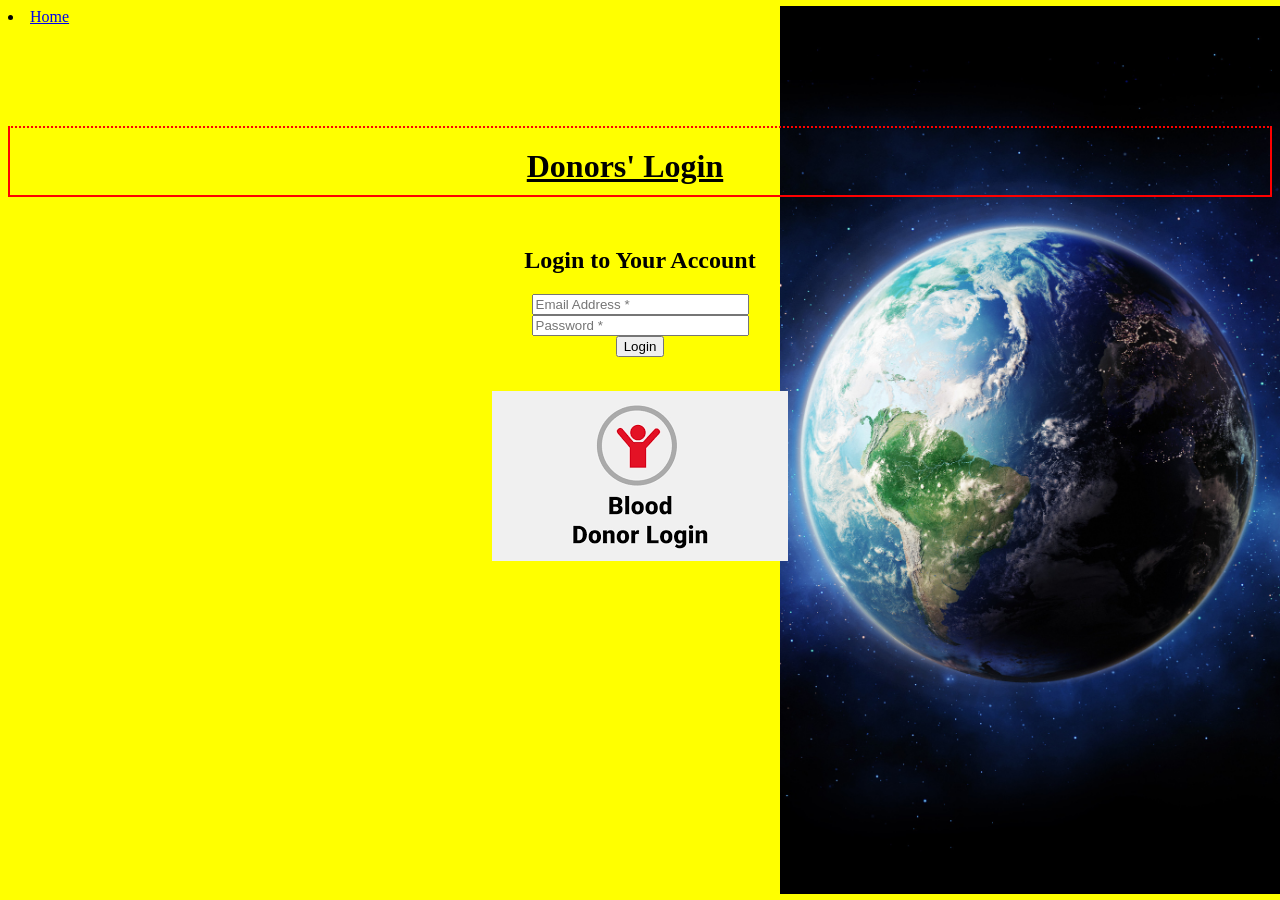
<file: login.html>
<html>
<head>
<title>Blood Donation Management Co.</title>
<link href="mystyles.css" rel="stylesheet">
</head>
<body>
<form action="Blood Donation Management Project.html" method="get">
<li  class="active" ><a  href='Blood Donation Management Project.html'>Home</a></li>
<p id="p5"><h1><center>Donors' Login</h1>
<h2><center>Login to Your Account</h2>
 <div class="form-group"><center>
                                            <input type="text" name="Email"  value="" size="25" class="form-control" id="Email" placeholder="Email Address *"/></td>
                                                                                </div>
 <div class="form-group"> <center>                                          
                                            <input type="password" name="pwd" id="pwd" value="" size="25" class="form-control"  placeholder="Password *"/></td>
                                                                               </div>
 
                                             <center> <input type="submit" name="Register" value="Login"/ >
</p>
<br>
<img src="blood doner login.png">
</center>
</form>
</body>
</html>
</file>
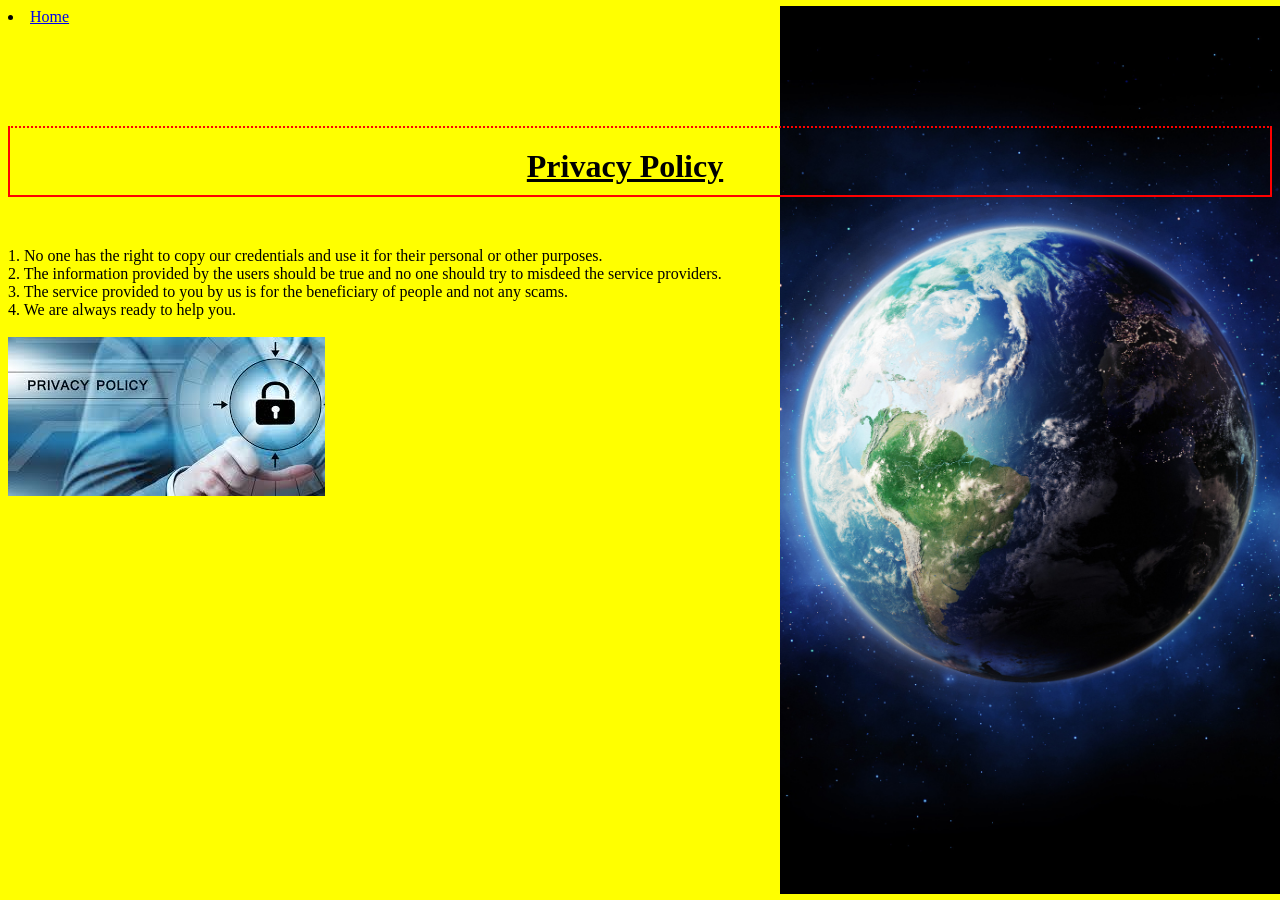
<file: privacy policy.html>
<html>
<head>
<title>Blood Donation Management Co.</title>
<link href="mystyles.css" rel="stylesheet">
</head>
<body>
<form action="Blood Donation Management Project.html" method="get">
<li  class="active" ><a  href='Blood Donation Management Project.html'>Home</a></li>
<p id="p5"><h1><center>Privacy Policy</h1>
1. No one has the right to copy our credentials and use it for their personal or other purposes.<br>
2. The information provided by the users should be true and no one should try to misdeed the service providers.<br>
3. The service provided to you by us is for the beneficiary of people and not any scams.<br>
4. We are always ready to help you.<br><br>

<img src = "privacy policy.jpg">
</p>
</center>
</form>
</body>
</html>
</file>
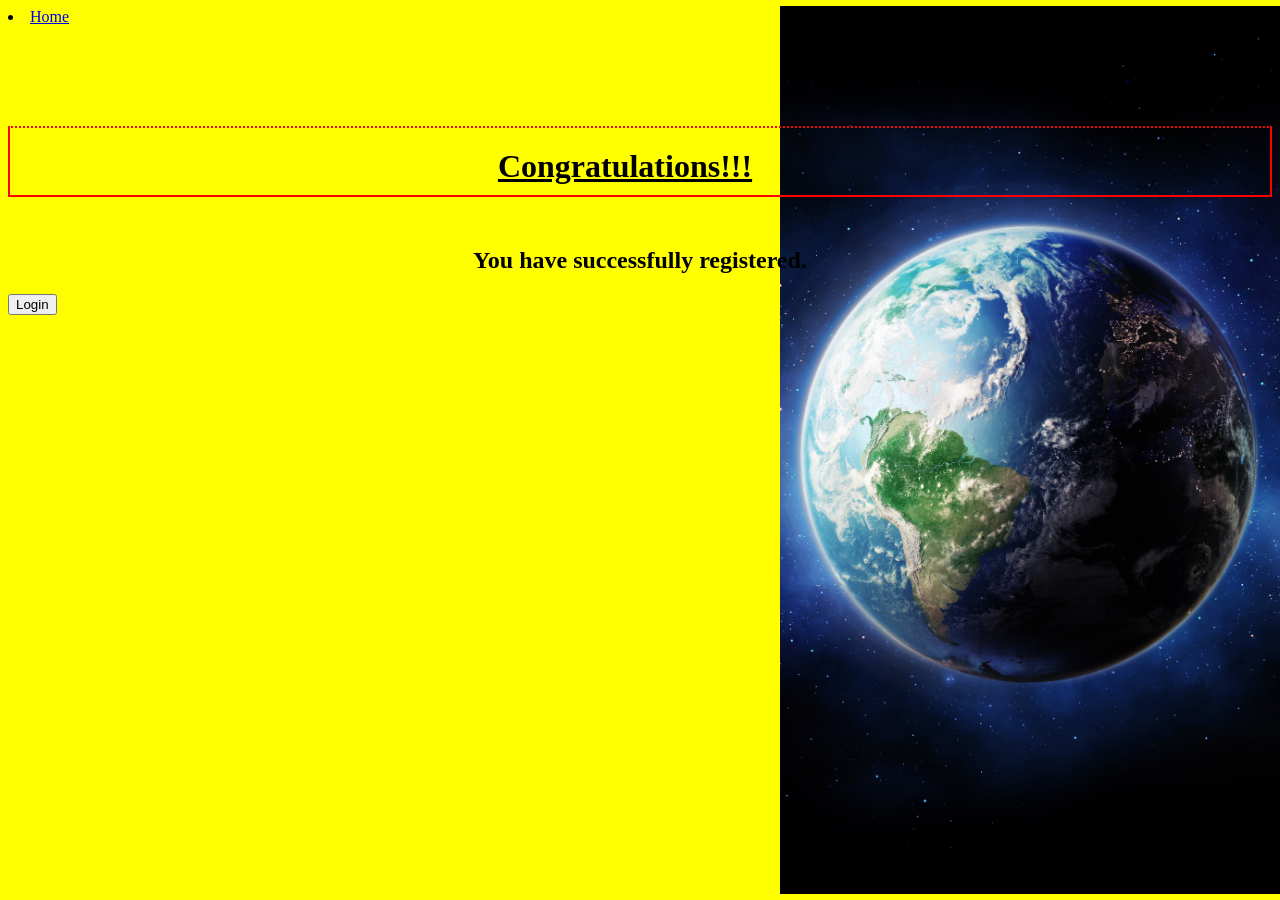
<file: registered.html>
<html>
<head>
<title>Blood Donation Management Co.</title>
<link href="mystyles.css" rel="stylesheet">
</head>
<body>
<form action="Blood Donation Management Project.html" method="get">
<li  class="active" ><a  href='Blood Donation Management Project.html'>Home</a></li>
<p id="p5"><h1><center>Congratulations!!!</h1>
<h2><center>You have successfully registered.</h2>
 <input type="submit"  value="Login"/ >
 
</p>
</center>
</form>
</body>
</html>
</file>
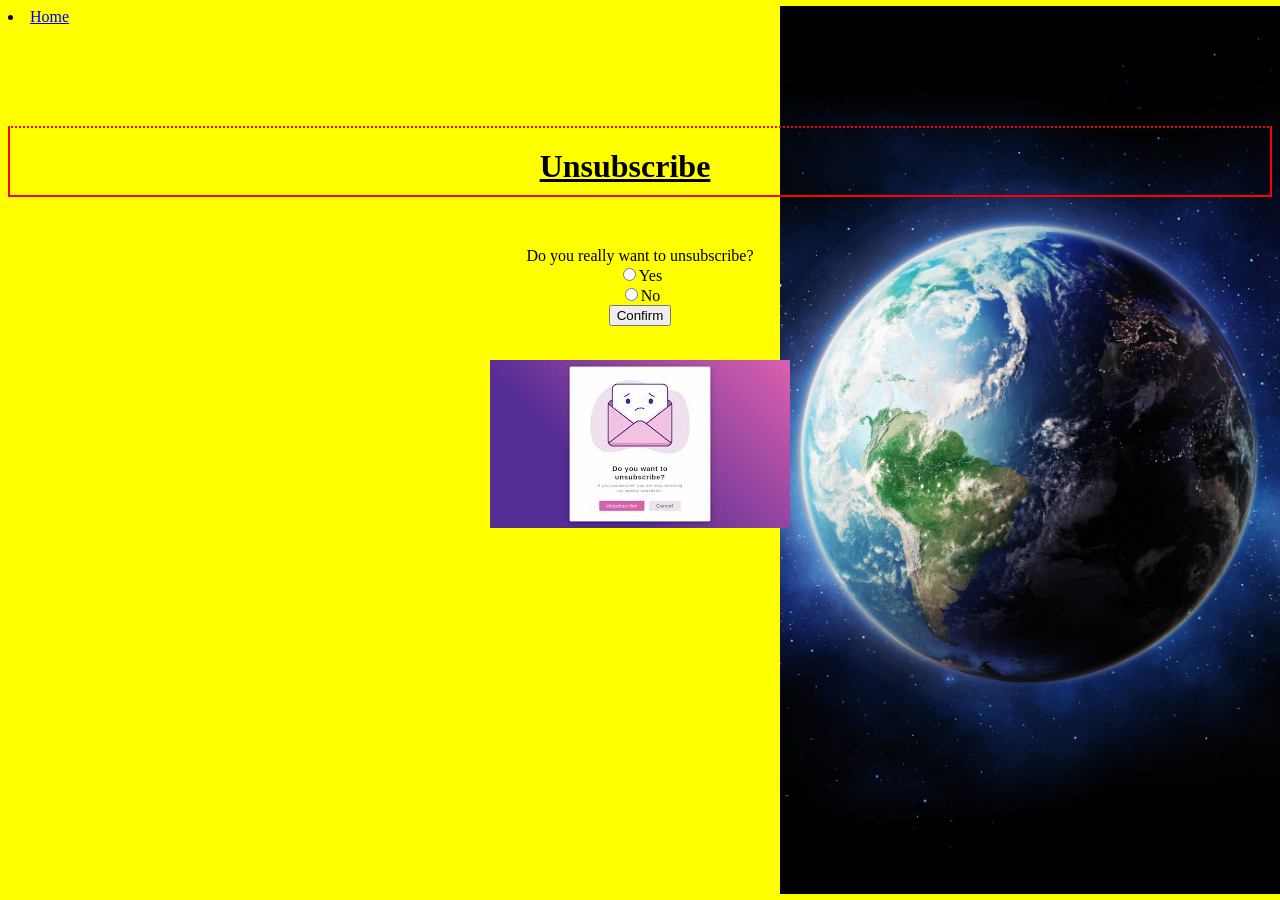
<file: unsubscribe.html>
<html>
<head>
<title>Blood Donation Management Co.</title>
<link href="mystyles.css" rel="stylesheet">
</head>
<body>
<form action="Blood Donation Management Project.html" method="get">
<li  class="active" ><a  href='Blood Donation Management Project.html'>Home</a></li>
<p id="p5"><h1><center>Unsubscribe</h1>
 <label><center>Do you really want to unsubscribe? <br>
<input type="radio" name="r">Yes<br>
<input type="radio" name="r">No<br>
                                             <center> <input type="submit" name="Register" value="Confirm"/ >
</p>
<br>
<img src="unsubscribe.jpg">
</center>
</form>
</body>
</html>
</file>
<file: mystyles.css>
body{background-image:url("344.jpg");
background-size: 500px;
background-position: right;
background-attachment:scroll;
background-repeat:no-repeat;
background-color: yellow;
}

h1{color: black;
text-align:center;
text-decoration:underline;
border-style:solid;
border-width:2px 2px 2px 2px;
border-color:red;
border-top-style:dotted;
margin:100px 0 50px 0;
padding:20px 40px 10px 10px;
}

.p1{color: red;
}

.image1{text-align: center;
}

#p2{text-align:center;
}

.form-group{text-align: center;
}

.info{color: blue;
}

.points{color: red;
}

.data{color: brown;
}

.p5{padding: 20px 20px;
} 

.addinfo{font-size: 16px; 
color: #ccc;
}

#addinfo{color: red;
}

.divi{margin-top: 10px;
}
</file>
